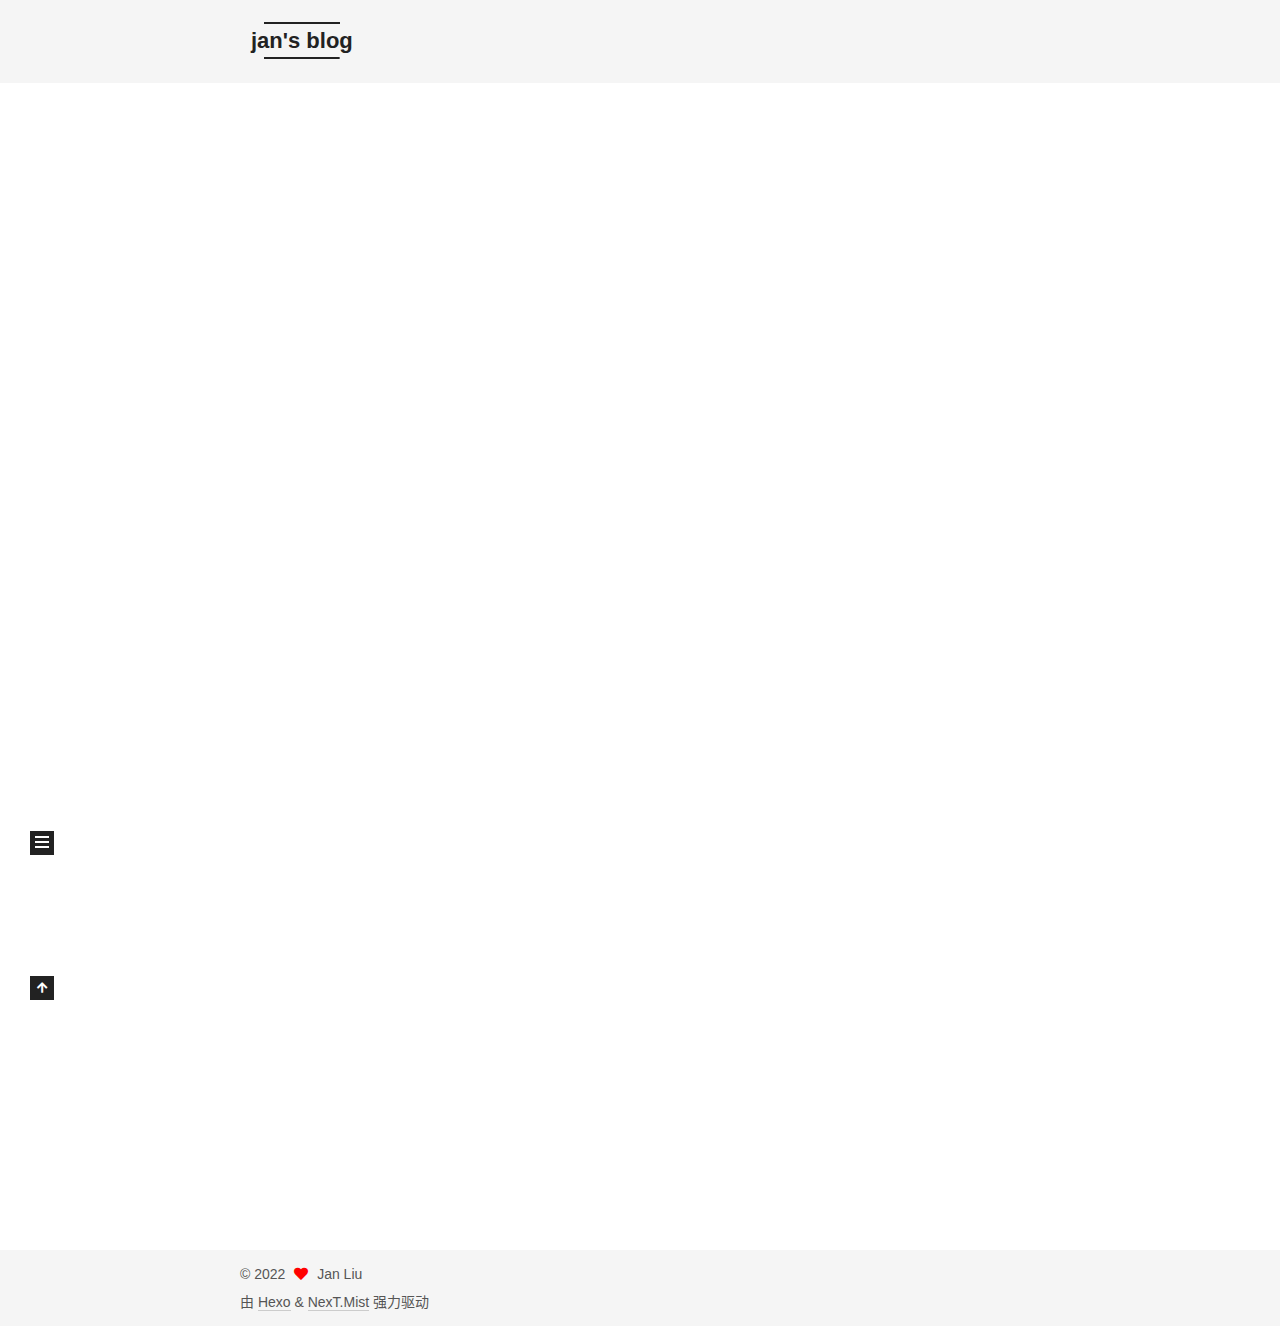
<file: index.html>
<!DOCTYPE html>
<html lang="zh-CN">
<head>
  <meta charset="UTF-8">
<meta name="viewport" content="width=device-width, initial-scale=1, maximum-scale=2">
<meta name="theme-color" content="#222">
<meta name="generator" content="Hexo 6.1.0">
  <link rel="apple-touch-icon" sizes="180x180" href="/images/apple-touch-icon-next.png">
  <link rel="icon" type="image/png" sizes="32x32" href="/images/favicon-32x32-next.png">
  <link rel="icon" type="image/png" sizes="16x16" href="/images/favicon-16x16-next.png">
  <link rel="mask-icon" href="/images/logo.svg" color="#222">

<link rel="stylesheet" href="/css/main.css">


<link rel="stylesheet" href="/lib/font-awesome/css/all.min.css">

<script id="hexo-configurations">
    var NexT = window.NexT || {};
    var CONFIG = {"hostname":"example.com","root":"/","scheme":"Mist","version":"7.8.0","exturl":false,"sidebar":{"position":"left","display":"post","padding":18,"offset":12,"onmobile":false},"copycode":{"enable":false,"show_result":false,"style":null},"back2top":{"enable":true,"sidebar":false,"scrollpercent":false},"bookmark":{"enable":false,"color":"#222","save":"auto"},"fancybox":false,"mediumzoom":false,"lazyload":false,"pangu":false,"comments":{"style":"tabs","active":null,"storage":true,"lazyload":false,"nav":null},"algolia":{"hits":{"per_page":10},"labels":{"input_placeholder":"Search for Posts","hits_empty":"We didn't find any results for the search: ${query}","hits_stats":"${hits} results found in ${time} ms"}},"localsearch":{"enable":false,"trigger":"auto","top_n_per_article":1,"unescape":false,"preload":false},"motion":{"enable":true,"async":false,"transition":{"post_block":"fadeIn","post_header":"slideDownIn","post_body":"slideDownIn","coll_header":"slideLeftIn","sidebar":"slideUpIn"}}};
  </script>

  <meta property="og:type" content="website">
<meta property="og:title" content="jan&#39;s blog">
<meta property="og:url" content="http://example.com/index.html">
<meta property="og:site_name" content="jan&#39;s blog">
<meta property="og:locale" content="zh_CN">
<meta property="article:author" content="Jan Liu">
<meta name="twitter:card" content="summary">

<link rel="canonical" href="http://example.com/">


<script id="page-configurations">
  // https://hexo.io/docs/variables.html
  CONFIG.page = {
    sidebar: "",
    isHome : true,
    isPost : false,
    lang   : 'zh-CN'
  };
</script>

  <title>jan's blog</title>
  






  <noscript>
  <style>
  .use-motion .brand,
  .use-motion .menu-item,
  .sidebar-inner,
  .use-motion .post-block,
  .use-motion .pagination,
  .use-motion .comments,
  .use-motion .post-header,
  .use-motion .post-body,
  .use-motion .collection-header { opacity: initial; }

  .use-motion .site-title,
  .use-motion .site-subtitle {
    opacity: initial;
    top: initial;
  }

  .use-motion .logo-line-before i { left: initial; }
  .use-motion .logo-line-after i { right: initial; }
  </style>
</noscript>

</head>

<body itemscope itemtype="http://schema.org/WebPage">
  <div class="container use-motion">
    <div class="headband"></div>

    <header class="header" itemscope itemtype="http://schema.org/WPHeader">
      <div class="header-inner"><div class="site-brand-container">
  <div class="site-nav-toggle">
    <div class="toggle" aria-label="切换导航栏">
      <span class="toggle-line toggle-line-first"></span>
      <span class="toggle-line toggle-line-middle"></span>
      <span class="toggle-line toggle-line-last"></span>
    </div>
  </div>

  <div class="site-meta">

    <a href="/" class="brand" rel="start">
      <span class="logo-line-before"><i></i></span>
      <h1 class="site-title">jan's blog</h1>
      <span class="logo-line-after"><i></i></span>
    </a>
      <p class="site-subtitle" itemprop="description">jan study daily</p>
  </div>

  <div class="site-nav-right">
    <div class="toggle popup-trigger">
    </div>
  </div>
</div>




<nav class="site-nav">
  <ul id="menu" class="main-menu menu">
        <li class="menu-item menu-item-home">

    <a href="/" rel="section"><i class="fa fa-home fa-fw"></i>首页</a>

  </li>
        <li class="menu-item menu-item-archives">

    <a href="/archives/" rel="section"><i class="fa fa-archive fa-fw"></i>归档</a>

  </li>
  </ul>
</nav>




</div>
    </header>

    
  <div class="back-to-top">
    <i class="fa fa-arrow-up"></i>
    <span>0%</span>
  </div>


    <main class="main">
      <div class="main-inner">
        <div class="content-wrap">
          

          <div class="content index posts-expand">
            
      
  
  
  <article itemscope itemtype="http://schema.org/Article" class="post-block" lang="zh-CN">
    <link itemprop="mainEntityOfPage" href="http://example.com/2022/03/19/hello-world/">

    <span hidden itemprop="author" itemscope itemtype="http://schema.org/Person">
      <meta itemprop="image" content="/images/avatar.gif">
      <meta itemprop="name" content="Jan Liu">
      <meta itemprop="description" content="">
    </span>

    <span hidden itemprop="publisher" itemscope itemtype="http://schema.org/Organization">
      <meta itemprop="name" content="jan's blog">
    </span>
      <header class="post-header">
        <h2 class="post-title" itemprop="name headline">
          
            <a href="/2022/03/19/hello-world/" class="post-title-link" itemprop="url">Hello World</a>
        </h2>

        <div class="post-meta">
            <span class="post-meta-item">
              <span class="post-meta-item-icon">
                <i class="far fa-calendar"></i>
              </span>
              <span class="post-meta-item-text">发表于</span>

              <time title="创建时间：2022-03-19 16:07:31" itemprop="dateCreated datePublished" datetime="2022-03-19T16:07:31+08:00">2022-03-19</time>
            </span>

          

        </div>
      </header>

    
    
    
    <div class="post-body" itemprop="articleBody">

      
          <p>Welcome to <a target="_blank" rel="noopener" href="https://hexo.io/">Hexo</a>! This is your very first post. Check <a target="_blank" rel="noopener" href="https://hexo.io/docs/">documentation</a> for more info. If you get any problems when using Hexo, you can find the answer in <a target="_blank" rel="noopener" href="https://hexo.io/docs/troubleshooting.html">troubleshooting</a> or you can ask me on <a target="_blank" rel="noopener" href="https://github.com/hexojs/hexo/issues">GitHub</a>.</p>
<h2 id="Quick-Start"><a href="#Quick-Start" class="headerlink" title="Quick Start"></a>Quick Start</h2><h3 id="Create-a-new-post"><a href="#Create-a-new-post" class="headerlink" title="Create a new post"></a>Create a new post</h3><figure class="highlight bash"><table><tr><td class="gutter"><pre><span class="line">1</span><br></pre></td><td class="code"><pre><span class="line">$ hexo new <span class="string">&quot;My New Post&quot;</span></span><br></pre></td></tr></table></figure>

<p>More info: <a target="_blank" rel="noopener" href="https://hexo.io/docs/writing.html">Writing</a></p>
<h3 id="Run-server"><a href="#Run-server" class="headerlink" title="Run server"></a>Run server</h3><figure class="highlight bash"><table><tr><td class="gutter"><pre><span class="line">1</span><br></pre></td><td class="code"><pre><span class="line">$ hexo server</span><br></pre></td></tr></table></figure>

<p>More info: <a target="_blank" rel="noopener" href="https://hexo.io/docs/server.html">Server</a></p>
<h3 id="Generate-static-files"><a href="#Generate-static-files" class="headerlink" title="Generate static files"></a>Generate static files</h3><figure class="highlight bash"><table><tr><td class="gutter"><pre><span class="line">1</span><br></pre></td><td class="code"><pre><span class="line">$ hexo generate</span><br></pre></td></tr></table></figure>

<p>More info: <a target="_blank" rel="noopener" href="https://hexo.io/docs/generating.html">Generating</a></p>
<h3 id="Deploy-to-remote-sites"><a href="#Deploy-to-remote-sites" class="headerlink" title="Deploy to remote sites"></a>Deploy to remote sites</h3><figure class="highlight bash"><table><tr><td class="gutter"><pre><span class="line">1</span><br></pre></td><td class="code"><pre><span class="line">$ hexo deploy</span><br></pre></td></tr></table></figure>

<p>More info: <a target="_blank" rel="noopener" href="https://hexo.io/docs/one-command-deployment.html">Deployment</a></p>

      
    </div>

    
    
    
      <footer class="post-footer">
        <div class="post-eof"></div>
      </footer>
  </article>
  
  
  


  



          </div>
          

<script>
  window.addEventListener('tabs:register', () => {
    let { activeClass } = CONFIG.comments;
    if (CONFIG.comments.storage) {
      activeClass = localStorage.getItem('comments_active') || activeClass;
    }
    if (activeClass) {
      let activeTab = document.querySelector(`a[href="#comment-${activeClass}"]`);
      if (activeTab) {
        activeTab.click();
      }
    }
  });
  if (CONFIG.comments.storage) {
    window.addEventListener('tabs:click', event => {
      if (!event.target.matches('.tabs-comment .tab-content .tab-pane')) return;
      let commentClass = event.target.classList[1];
      localStorage.setItem('comments_active', commentClass);
    });
  }
</script>

        </div>
          
  
  <div class="toggle sidebar-toggle">
    <span class="toggle-line toggle-line-first"></span>
    <span class="toggle-line toggle-line-middle"></span>
    <span class="toggle-line toggle-line-last"></span>
  </div>

  <aside class="sidebar">
    <div class="sidebar-inner">

      <ul class="sidebar-nav motion-element">
        <li class="sidebar-nav-toc">
          文章目录
        </li>
        <li class="sidebar-nav-overview">
          站点概览
        </li>
      </ul>

      <!--noindex-->
      <div class="post-toc-wrap sidebar-panel">
      </div>
      <!--/noindex-->

      <div class="site-overview-wrap sidebar-panel">
        <div class="site-author motion-element" itemprop="author" itemscope itemtype="http://schema.org/Person">
  <p class="site-author-name" itemprop="name">Jan Liu</p>
  <div class="site-description" itemprop="description"></div>
</div>
<div class="site-state-wrap motion-element">
  <nav class="site-state">
      <div class="site-state-item site-state-posts">
          <a href="/archives/">
        
          <span class="site-state-item-count">1</span>
          <span class="site-state-item-name">日志</span>
        </a>
      </div>
  </nav>
</div>



      </div>

    </div>
  </aside>
  <div id="sidebar-dimmer"></div>


      </div>
    </main>

    <footer class="footer">
      <div class="footer-inner">
        

        

<div class="copyright">
  
  &copy; 
  <span itemprop="copyrightYear">2022</span>
  <span class="with-love">
    <i class="fa fa-heart"></i>
  </span>
  <span class="author" itemprop="copyrightHolder">Jan Liu</span>
</div>
  <div class="powered-by">由 <a href="https://hexo.io/" class="theme-link" rel="noopener" target="_blank">Hexo</a> & <a href="https://mist.theme-next.org/" class="theme-link" rel="noopener" target="_blank">NexT.Mist</a> 强力驱动
  </div>

        








      </div>
    </footer>
  </div>

  
  <script src="/lib/anime.min.js"></script>
  <script src="/lib/velocity/velocity.min.js"></script>
  <script src="/lib/velocity/velocity.ui.min.js"></script>

<script src="/js/utils.js"></script>

<script src="/js/motion.js"></script>


<script src="/js/schemes/muse.js"></script>


<script src="/js/next-boot.js"></script>




  















  

  

</body>
</html>
</file>
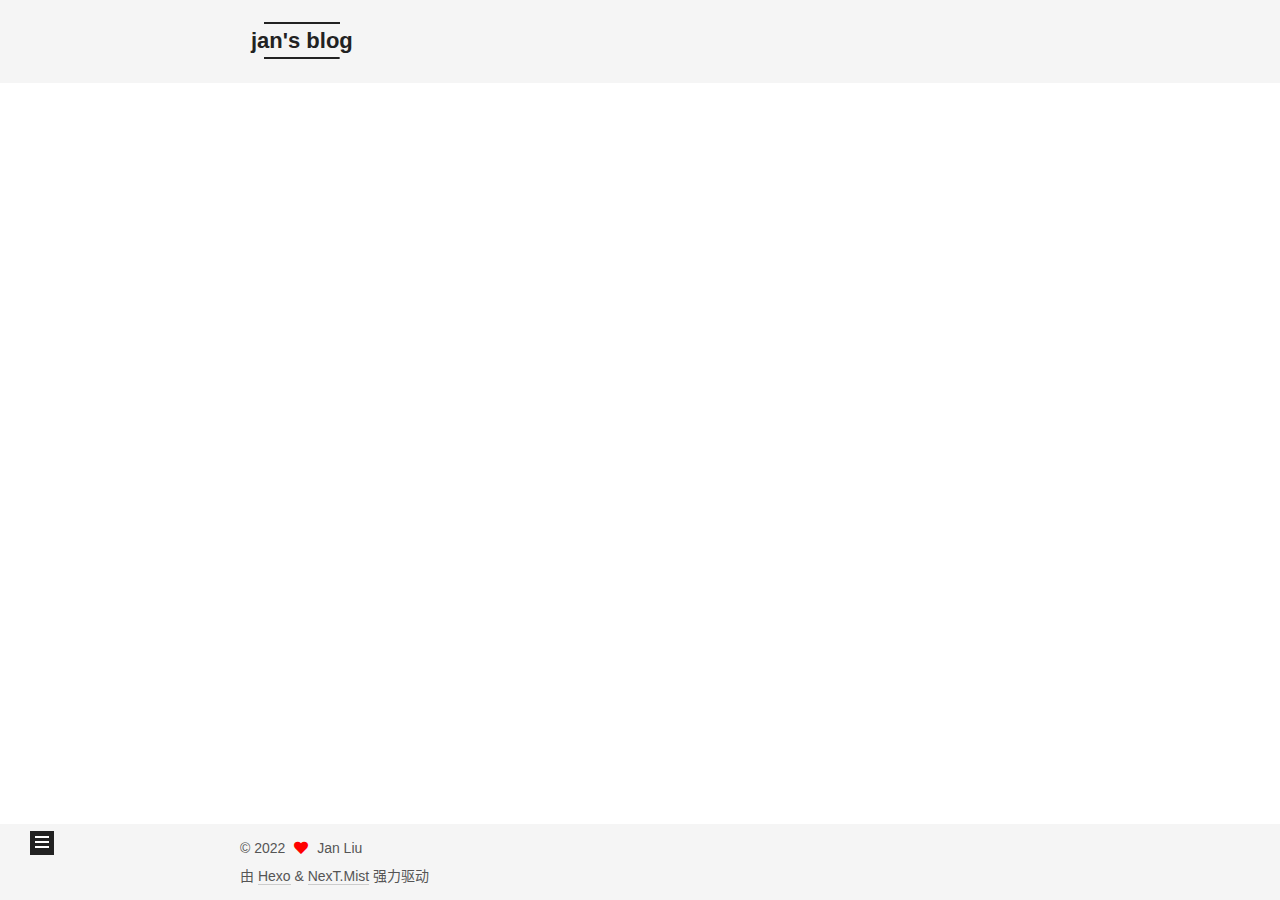
<file: archives/index.html>
<!DOCTYPE html>
<html lang="zh-CN">
<head>
  <meta charset="UTF-8">
<meta name="viewport" content="width=device-width, initial-scale=1, maximum-scale=2">
<meta name="theme-color" content="#222">
<meta name="generator" content="Hexo 6.1.0">
  <link rel="apple-touch-icon" sizes="180x180" href="/images/apple-touch-icon-next.png">
  <link rel="icon" type="image/png" sizes="32x32" href="/images/favicon-32x32-next.png">
  <link rel="icon" type="image/png" sizes="16x16" href="/images/favicon-16x16-next.png">
  <link rel="mask-icon" href="/images/logo.svg" color="#222">

<link rel="stylesheet" href="/css/main.css">


<link rel="stylesheet" href="/lib/font-awesome/css/all.min.css">

<script id="hexo-configurations">
    var NexT = window.NexT || {};
    var CONFIG = {"hostname":"example.com","root":"/","scheme":"Mist","version":"7.8.0","exturl":false,"sidebar":{"position":"left","display":"post","padding":18,"offset":12,"onmobile":false},"copycode":{"enable":false,"show_result":false,"style":null},"back2top":{"enable":true,"sidebar":false,"scrollpercent":false},"bookmark":{"enable":false,"color":"#222","save":"auto"},"fancybox":false,"mediumzoom":false,"lazyload":false,"pangu":false,"comments":{"style":"tabs","active":null,"storage":true,"lazyload":false,"nav":null},"algolia":{"hits":{"per_page":10},"labels":{"input_placeholder":"Search for Posts","hits_empty":"We didn't find any results for the search: ${query}","hits_stats":"${hits} results found in ${time} ms"}},"localsearch":{"enable":false,"trigger":"auto","top_n_per_article":1,"unescape":false,"preload":false},"motion":{"enable":true,"async":false,"transition":{"post_block":"fadeIn","post_header":"slideDownIn","post_body":"slideDownIn","coll_header":"slideLeftIn","sidebar":"slideUpIn"}}};
  </script>

  <meta property="og:type" content="website">
<meta property="og:title" content="jan&#39;s blog">
<meta property="og:url" content="http://example.com/archives/index.html">
<meta property="og:site_name" content="jan&#39;s blog">
<meta property="og:locale" content="zh_CN">
<meta property="article:author" content="Jan Liu">
<meta name="twitter:card" content="summary">

<link rel="canonical" href="http://example.com/archives/">


<script id="page-configurations">
  // https://hexo.io/docs/variables.html
  CONFIG.page = {
    sidebar: "",
    isHome : false,
    isPost : false,
    lang   : 'zh-CN'
  };
</script>

  <title>归档 | jan's blog</title>
  






  <noscript>
  <style>
  .use-motion .brand,
  .use-motion .menu-item,
  .sidebar-inner,
  .use-motion .post-block,
  .use-motion .pagination,
  .use-motion .comments,
  .use-motion .post-header,
  .use-motion .post-body,
  .use-motion .collection-header { opacity: initial; }

  .use-motion .site-title,
  .use-motion .site-subtitle {
    opacity: initial;
    top: initial;
  }

  .use-motion .logo-line-before i { left: initial; }
  .use-motion .logo-line-after i { right: initial; }
  </style>
</noscript>

</head>

<body itemscope itemtype="http://schema.org/WebPage">
  <div class="container use-motion">
    <div class="headband"></div>

    <header class="header" itemscope itemtype="http://schema.org/WPHeader">
      <div class="header-inner"><div class="site-brand-container">
  <div class="site-nav-toggle">
    <div class="toggle" aria-label="切换导航栏">
      <span class="toggle-line toggle-line-first"></span>
      <span class="toggle-line toggle-line-middle"></span>
      <span class="toggle-line toggle-line-last"></span>
    </div>
  </div>

  <div class="site-meta">

    <a href="/" class="brand" rel="start">
      <span class="logo-line-before"><i></i></span>
      <h1 class="site-title">jan's blog</h1>
      <span class="logo-line-after"><i></i></span>
    </a>
      <p class="site-subtitle" itemprop="description">jan study daily</p>
  </div>

  <div class="site-nav-right">
    <div class="toggle popup-trigger">
    </div>
  </div>
</div>




<nav class="site-nav">
  <ul id="menu" class="main-menu menu">
        <li class="menu-item menu-item-home">

    <a href="/" rel="section"><i class="fa fa-home fa-fw"></i>首页</a>

  </li>
        <li class="menu-item menu-item-archives">

    <a href="/archives/" rel="section"><i class="fa fa-archive fa-fw"></i>归档</a>

  </li>
  </ul>
</nav>




</div>
    </header>

    
  <div class="back-to-top">
    <i class="fa fa-arrow-up"></i>
    <span>0%</span>
  </div>


    <main class="main">
      <div class="main-inner">
        <div class="content-wrap">
          

          <div class="content archive">
            

  
  
  
  <div class="post-block">
    <div class="posts-collapse">
      <div class="collection-title">
        <span class="collection-header">嗯..! 目前共计 1 篇日志。 继续努力。</span>
      </div>

      
    <div class="collection-year">
      <span class="collection-header">2022</span>
    </div>

  <article itemscope itemtype="http://schema.org/Article">
    <header class="post-header">

      <div class="post-meta">
        <time itemprop="dateCreated"
              datetime="2022-03-19T16:07:31+08:00"
              content="2022-03-19">
          03-19
        </time>
      </div>

      <div class="post-title">
          <a class="post-title-link" href="/2022/03/19/hello-world/" itemprop="url">
            <span itemprop="name">Hello World</span>
          </a>
      </div>

    </header>
  </article>


    </div>
  </div>
  
  
  

  



          </div>
          

<script>
  window.addEventListener('tabs:register', () => {
    let { activeClass } = CONFIG.comments;
    if (CONFIG.comments.storage) {
      activeClass = localStorage.getItem('comments_active') || activeClass;
    }
    if (activeClass) {
      let activeTab = document.querySelector(`a[href="#comment-${activeClass}"]`);
      if (activeTab) {
        activeTab.click();
      }
    }
  });
  if (CONFIG.comments.storage) {
    window.addEventListener('tabs:click', event => {
      if (!event.target.matches('.tabs-comment .tab-content .tab-pane')) return;
      let commentClass = event.target.classList[1];
      localStorage.setItem('comments_active', commentClass);
    });
  }
</script>

        </div>
          
  
  <div class="toggle sidebar-toggle">
    <span class="toggle-line toggle-line-first"></span>
    <span class="toggle-line toggle-line-middle"></span>
    <span class="toggle-line toggle-line-last"></span>
  </div>

  <aside class="sidebar">
    <div class="sidebar-inner">

      <ul class="sidebar-nav motion-element">
        <li class="sidebar-nav-toc">
          文章目录
        </li>
        <li class="sidebar-nav-overview">
          站点概览
        </li>
      </ul>

      <!--noindex-->
      <div class="post-toc-wrap sidebar-panel">
      </div>
      <!--/noindex-->

      <div class="site-overview-wrap sidebar-panel">
        <div class="site-author motion-element" itemprop="author" itemscope itemtype="http://schema.org/Person">
  <p class="site-author-name" itemprop="name">Jan Liu</p>
  <div class="site-description" itemprop="description"></div>
</div>
<div class="site-state-wrap motion-element">
  <nav class="site-state">
      <div class="site-state-item site-state-posts">
          <a href="/archives/">
        
          <span class="site-state-item-count">1</span>
          <span class="site-state-item-name">日志</span>
        </a>
      </div>
  </nav>
</div>



      </div>

    </div>
  </aside>
  <div id="sidebar-dimmer"></div>


      </div>
    </main>

    <footer class="footer">
      <div class="footer-inner">
        

        

<div class="copyright">
  
  &copy; 
  <span itemprop="copyrightYear">2022</span>
  <span class="with-love">
    <i class="fa fa-heart"></i>
  </span>
  <span class="author" itemprop="copyrightHolder">Jan Liu</span>
</div>
  <div class="powered-by">由 <a href="https://hexo.io/" class="theme-link" rel="noopener" target="_blank">Hexo</a> & <a href="https://mist.theme-next.org/" class="theme-link" rel="noopener" target="_blank">NexT.Mist</a> 强力驱动
  </div>

        








      </div>
    </footer>
  </div>

  
  <script src="/lib/anime.min.js"></script>
  <script src="/lib/velocity/velocity.min.js"></script>
  <script src="/lib/velocity/velocity.ui.min.js"></script>

<script src="/js/utils.js"></script>

<script src="/js/motion.js"></script>


<script src="/js/schemes/muse.js"></script>


<script src="/js/next-boot.js"></script>




  















  

  

</body>
</html>
</file>
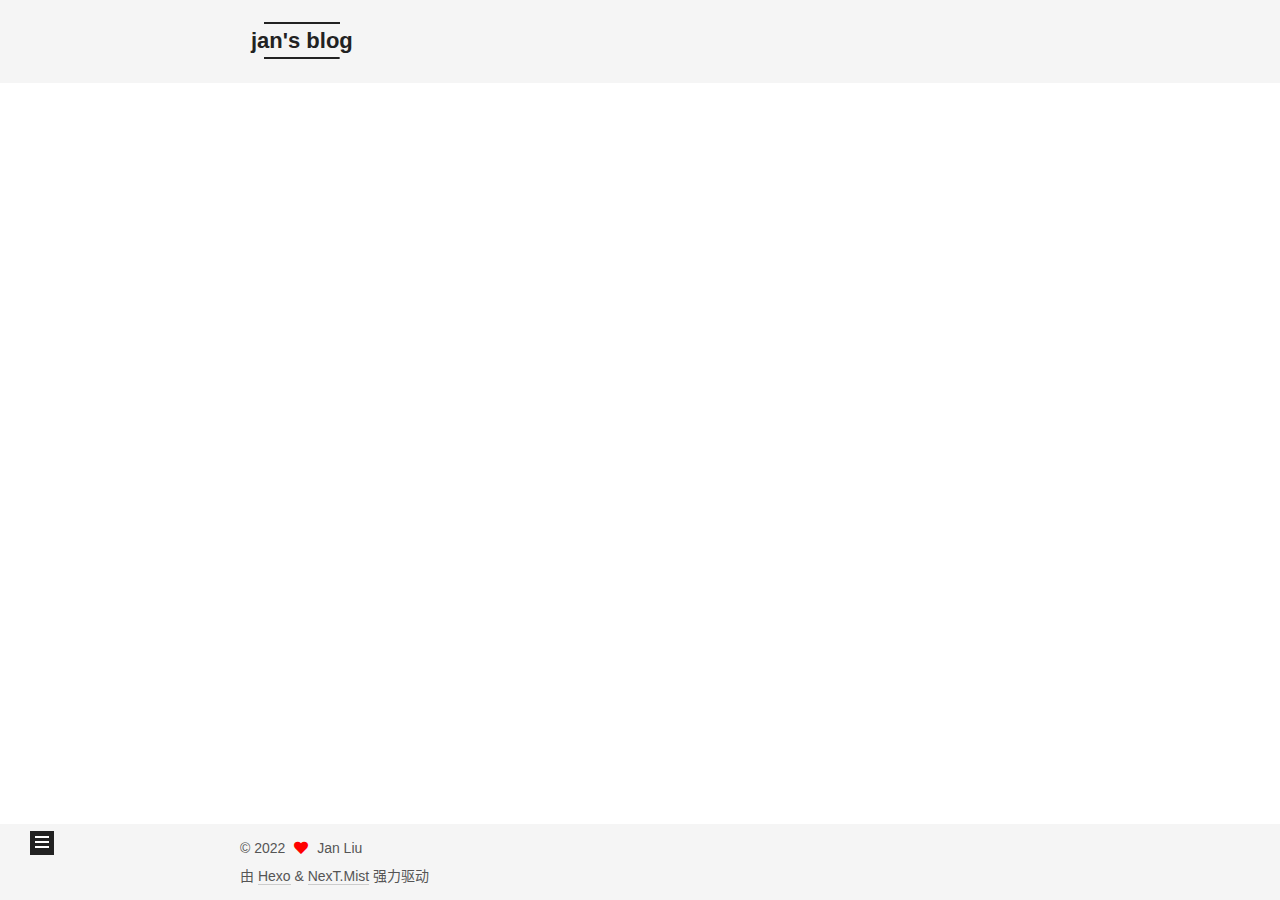
<file: archives/2022/index.html>
<!DOCTYPE html>
<html lang="zh-CN">
<head>
  <meta charset="UTF-8">
<meta name="viewport" content="width=device-width, initial-scale=1, maximum-scale=2">
<meta name="theme-color" content="#222">
<meta name="generator" content="Hexo 6.1.0">
  <link rel="apple-touch-icon" sizes="180x180" href="/images/apple-touch-icon-next.png">
  <link rel="icon" type="image/png" sizes="32x32" href="/images/favicon-32x32-next.png">
  <link rel="icon" type="image/png" sizes="16x16" href="/images/favicon-16x16-next.png">
  <link rel="mask-icon" href="/images/logo.svg" color="#222">

<link rel="stylesheet" href="/css/main.css">


<link rel="stylesheet" href="/lib/font-awesome/css/all.min.css">

<script id="hexo-configurations">
    var NexT = window.NexT || {};
    var CONFIG = {"hostname":"example.com","root":"/","scheme":"Mist","version":"7.8.0","exturl":false,"sidebar":{"position":"left","display":"post","padding":18,"offset":12,"onmobile":false},"copycode":{"enable":false,"show_result":false,"style":null},"back2top":{"enable":true,"sidebar":false,"scrollpercent":false},"bookmark":{"enable":false,"color":"#222","save":"auto"},"fancybox":false,"mediumzoom":false,"lazyload":false,"pangu":false,"comments":{"style":"tabs","active":null,"storage":true,"lazyload":false,"nav":null},"algolia":{"hits":{"per_page":10},"labels":{"input_placeholder":"Search for Posts","hits_empty":"We didn't find any results for the search: ${query}","hits_stats":"${hits} results found in ${time} ms"}},"localsearch":{"enable":false,"trigger":"auto","top_n_per_article":1,"unescape":false,"preload":false},"motion":{"enable":true,"async":false,"transition":{"post_block":"fadeIn","post_header":"slideDownIn","post_body":"slideDownIn","coll_header":"slideLeftIn","sidebar":"slideUpIn"}}};
  </script>

  <meta property="og:type" content="website">
<meta property="og:title" content="jan&#39;s blog">
<meta property="og:url" content="http://example.com/archives/2022/index.html">
<meta property="og:site_name" content="jan&#39;s blog">
<meta property="og:locale" content="zh_CN">
<meta property="article:author" content="Jan Liu">
<meta name="twitter:card" content="summary">

<link rel="canonical" href="http://example.com/archives/2022/">


<script id="page-configurations">
  // https://hexo.io/docs/variables.html
  CONFIG.page = {
    sidebar: "",
    isHome : false,
    isPost : false,
    lang   : 'zh-CN'
  };
</script>

  <title>归档 | jan's blog</title>
  






  <noscript>
  <style>
  .use-motion .brand,
  .use-motion .menu-item,
  .sidebar-inner,
  .use-motion .post-block,
  .use-motion .pagination,
  .use-motion .comments,
  .use-motion .post-header,
  .use-motion .post-body,
  .use-motion .collection-header { opacity: initial; }

  .use-motion .site-title,
  .use-motion .site-subtitle {
    opacity: initial;
    top: initial;
  }

  .use-motion .logo-line-before i { left: initial; }
  .use-motion .logo-line-after i { right: initial; }
  </style>
</noscript>

</head>

<body itemscope itemtype="http://schema.org/WebPage">
  <div class="container use-motion">
    <div class="headband"></div>

    <header class="header" itemscope itemtype="http://schema.org/WPHeader">
      <div class="header-inner"><div class="site-brand-container">
  <div class="site-nav-toggle">
    <div class="toggle" aria-label="切换导航栏">
      <span class="toggle-line toggle-line-first"></span>
      <span class="toggle-line toggle-line-middle"></span>
      <span class="toggle-line toggle-line-last"></span>
    </div>
  </div>

  <div class="site-meta">

    <a href="/" class="brand" rel="start">
      <span class="logo-line-before"><i></i></span>
      <h1 class="site-title">jan's blog</h1>
      <span class="logo-line-after"><i></i></span>
    </a>
      <p class="site-subtitle" itemprop="description">jan study daily</p>
  </div>

  <div class="site-nav-right">
    <div class="toggle popup-trigger">
    </div>
  </div>
</div>




<nav class="site-nav">
  <ul id="menu" class="main-menu menu">
        <li class="menu-item menu-item-home">

    <a href="/" rel="section"><i class="fa fa-home fa-fw"></i>首页</a>

  </li>
        <li class="menu-item menu-item-archives">

    <a href="/archives/" rel="section"><i class="fa fa-archive fa-fw"></i>归档</a>

  </li>
  </ul>
</nav>




</div>
    </header>

    
  <div class="back-to-top">
    <i class="fa fa-arrow-up"></i>
    <span>0%</span>
  </div>


    <main class="main">
      <div class="main-inner">
        <div class="content-wrap">
          

          <div class="content archive">
            

  
  
  
  <div class="post-block">
    <div class="posts-collapse">
      <div class="collection-title">
        <span class="collection-header">嗯..! 目前共计 1 篇日志。 继续努力。</span>
      </div>

      
    <div class="collection-year">
      <span class="collection-header">2022</span>
    </div>

  <article itemscope itemtype="http://schema.org/Article">
    <header class="post-header">

      <div class="post-meta">
        <time itemprop="dateCreated"
              datetime="2022-03-19T16:07:31+08:00"
              content="2022-03-19">
          03-19
        </time>
      </div>

      <div class="post-title">
          <a class="post-title-link" href="/2022/03/19/hello-world/" itemprop="url">
            <span itemprop="name">Hello World</span>
          </a>
      </div>

    </header>
  </article>


    </div>
  </div>
  
  
  

  



          </div>
          

<script>
  window.addEventListener('tabs:register', () => {
    let { activeClass } = CONFIG.comments;
    if (CONFIG.comments.storage) {
      activeClass = localStorage.getItem('comments_active') || activeClass;
    }
    if (activeClass) {
      let activeTab = document.querySelector(`a[href="#comment-${activeClass}"]`);
      if (activeTab) {
        activeTab.click();
      }
    }
  });
  if (CONFIG.comments.storage) {
    window.addEventListener('tabs:click', event => {
      if (!event.target.matches('.tabs-comment .tab-content .tab-pane')) return;
      let commentClass = event.target.classList[1];
      localStorage.setItem('comments_active', commentClass);
    });
  }
</script>

        </div>
          
  
  <div class="toggle sidebar-toggle">
    <span class="toggle-line toggle-line-first"></span>
    <span class="toggle-line toggle-line-middle"></span>
    <span class="toggle-line toggle-line-last"></span>
  </div>

  <aside class="sidebar">
    <div class="sidebar-inner">

      <ul class="sidebar-nav motion-element">
        <li class="sidebar-nav-toc">
          文章目录
        </li>
        <li class="sidebar-nav-overview">
          站点概览
        </li>
      </ul>

      <!--noindex-->
      <div class="post-toc-wrap sidebar-panel">
      </div>
      <!--/noindex-->

      <div class="site-overview-wrap sidebar-panel">
        <div class="site-author motion-element" itemprop="author" itemscope itemtype="http://schema.org/Person">
  <p class="site-author-name" itemprop="name">Jan Liu</p>
  <div class="site-description" itemprop="description"></div>
</div>
<div class="site-state-wrap motion-element">
  <nav class="site-state">
      <div class="site-state-item site-state-posts">
          <a href="/archives/">
        
          <span class="site-state-item-count">1</span>
          <span class="site-state-item-name">日志</span>
        </a>
      </div>
  </nav>
</div>



      </div>

    </div>
  </aside>
  <div id="sidebar-dimmer"></div>


      </div>
    </main>

    <footer class="footer">
      <div class="footer-inner">
        

        

<div class="copyright">
  
  &copy; 
  <span itemprop="copyrightYear">2022</span>
  <span class="with-love">
    <i class="fa fa-heart"></i>
  </span>
  <span class="author" itemprop="copyrightHolder">Jan Liu</span>
</div>
  <div class="powered-by">由 <a href="https://hexo.io/" class="theme-link" rel="noopener" target="_blank">Hexo</a> & <a href="https://mist.theme-next.org/" class="theme-link" rel="noopener" target="_blank">NexT.Mist</a> 强力驱动
  </div>

        








      </div>
    </footer>
  </div>

  
  <script src="/lib/anime.min.js"></script>
  <script src="/lib/velocity/velocity.min.js"></script>
  <script src="/lib/velocity/velocity.ui.min.js"></script>

<script src="/js/utils.js"></script>

<script src="/js/motion.js"></script>


<script src="/js/schemes/muse.js"></script>


<script src="/js/next-boot.js"></script>




  















  

  

</body>
</html>
</file>
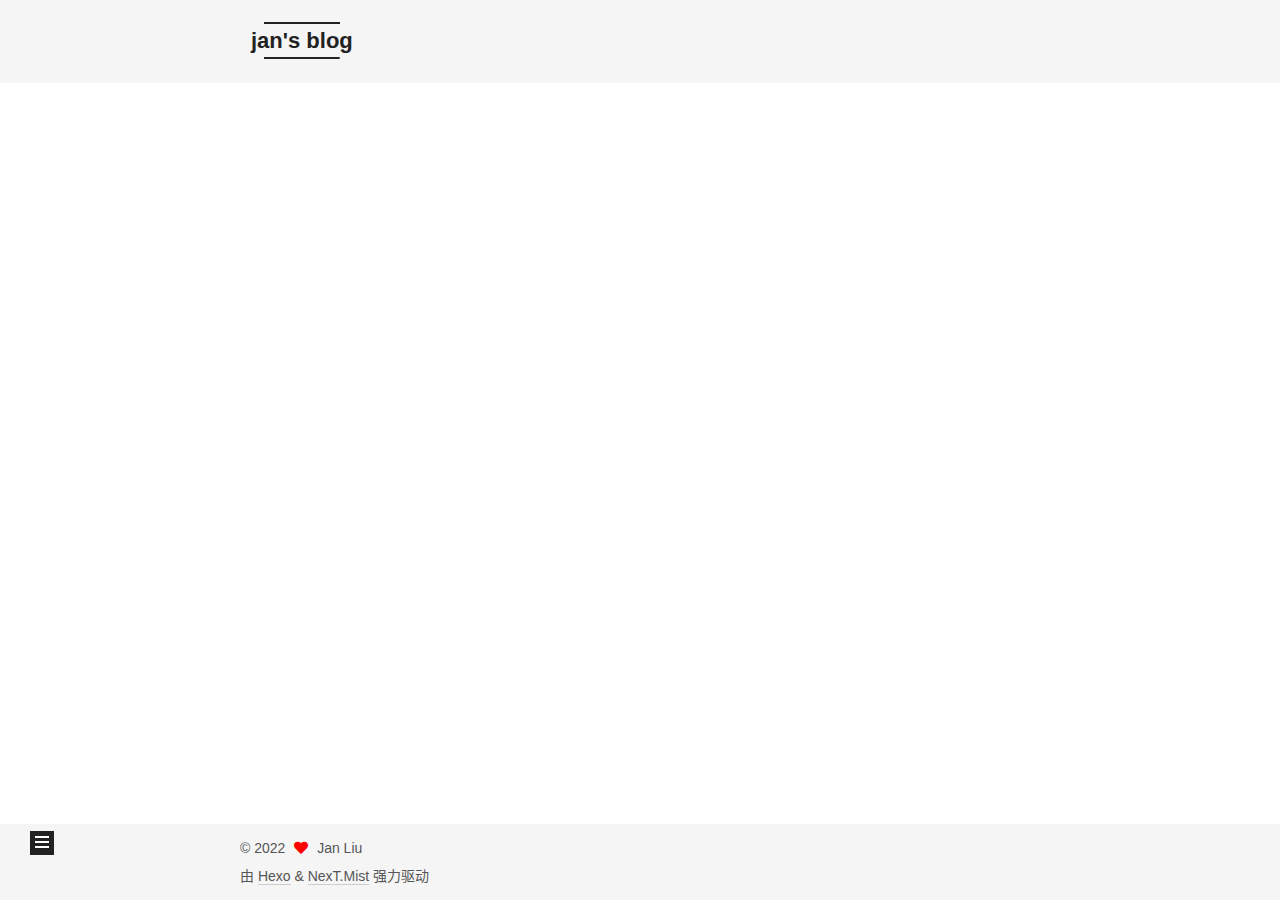
<file: archives/2022/03/index.html>
<!DOCTYPE html>
<html lang="zh-CN">
<head>
  <meta charset="UTF-8">
<meta name="viewport" content="width=device-width, initial-scale=1, maximum-scale=2">
<meta name="theme-color" content="#222">
<meta name="generator" content="Hexo 6.1.0">
  <link rel="apple-touch-icon" sizes="180x180" href="/images/apple-touch-icon-next.png">
  <link rel="icon" type="image/png" sizes="32x32" href="/images/favicon-32x32-next.png">
  <link rel="icon" type="image/png" sizes="16x16" href="/images/favicon-16x16-next.png">
  <link rel="mask-icon" href="/images/logo.svg" color="#222">

<link rel="stylesheet" href="/css/main.css">


<link rel="stylesheet" href="/lib/font-awesome/css/all.min.css">

<script id="hexo-configurations">
    var NexT = window.NexT || {};
    var CONFIG = {"hostname":"example.com","root":"/","scheme":"Mist","version":"7.8.0","exturl":false,"sidebar":{"position":"left","display":"post","padding":18,"offset":12,"onmobile":false},"copycode":{"enable":false,"show_result":false,"style":null},"back2top":{"enable":true,"sidebar":false,"scrollpercent":false},"bookmark":{"enable":false,"color":"#222","save":"auto"},"fancybox":false,"mediumzoom":false,"lazyload":false,"pangu":false,"comments":{"style":"tabs","active":null,"storage":true,"lazyload":false,"nav":null},"algolia":{"hits":{"per_page":10},"labels":{"input_placeholder":"Search for Posts","hits_empty":"We didn't find any results for the search: ${query}","hits_stats":"${hits} results found in ${time} ms"}},"localsearch":{"enable":false,"trigger":"auto","top_n_per_article":1,"unescape":false,"preload":false},"motion":{"enable":true,"async":false,"transition":{"post_block":"fadeIn","post_header":"slideDownIn","post_body":"slideDownIn","coll_header":"slideLeftIn","sidebar":"slideUpIn"}}};
  </script>

  <meta property="og:type" content="website">
<meta property="og:title" content="jan&#39;s blog">
<meta property="og:url" content="http://example.com/archives/2022/03/index.html">
<meta property="og:site_name" content="jan&#39;s blog">
<meta property="og:locale" content="zh_CN">
<meta property="article:author" content="Jan Liu">
<meta name="twitter:card" content="summary">

<link rel="canonical" href="http://example.com/archives/2022/03/">


<script id="page-configurations">
  // https://hexo.io/docs/variables.html
  CONFIG.page = {
    sidebar: "",
    isHome : false,
    isPost : false,
    lang   : 'zh-CN'
  };
</script>

  <title>归档 | jan's blog</title>
  






  <noscript>
  <style>
  .use-motion .brand,
  .use-motion .menu-item,
  .sidebar-inner,
  .use-motion .post-block,
  .use-motion .pagination,
  .use-motion .comments,
  .use-motion .post-header,
  .use-motion .post-body,
  .use-motion .collection-header { opacity: initial; }

  .use-motion .site-title,
  .use-motion .site-subtitle {
    opacity: initial;
    top: initial;
  }

  .use-motion .logo-line-before i { left: initial; }
  .use-motion .logo-line-after i { right: initial; }
  </style>
</noscript>

</head>

<body itemscope itemtype="http://schema.org/WebPage">
  <div class="container use-motion">
    <div class="headband"></div>

    <header class="header" itemscope itemtype="http://schema.org/WPHeader">
      <div class="header-inner"><div class="site-brand-container">
  <div class="site-nav-toggle">
    <div class="toggle" aria-label="切换导航栏">
      <span class="toggle-line toggle-line-first"></span>
      <span class="toggle-line toggle-line-middle"></span>
      <span class="toggle-line toggle-line-last"></span>
    </div>
  </div>

  <div class="site-meta">

    <a href="/" class="brand" rel="start">
      <span class="logo-line-before"><i></i></span>
      <h1 class="site-title">jan's blog</h1>
      <span class="logo-line-after"><i></i></span>
    </a>
      <p class="site-subtitle" itemprop="description">jan study daily</p>
  </div>

  <div class="site-nav-right">
    <div class="toggle popup-trigger">
    </div>
  </div>
</div>




<nav class="site-nav">
  <ul id="menu" class="main-menu menu">
        <li class="menu-item menu-item-home">

    <a href="/" rel="section"><i class="fa fa-home fa-fw"></i>首页</a>

  </li>
        <li class="menu-item menu-item-archives">

    <a href="/archives/" rel="section"><i class="fa fa-archive fa-fw"></i>归档</a>

  </li>
  </ul>
</nav>




</div>
    </header>

    
  <div class="back-to-top">
    <i class="fa fa-arrow-up"></i>
    <span>0%</span>
  </div>


    <main class="main">
      <div class="main-inner">
        <div class="content-wrap">
          

          <div class="content archive">
            

  
  
  
  <div class="post-block">
    <div class="posts-collapse">
      <div class="collection-title">
        <span class="collection-header">嗯..! 目前共计 1 篇日志。 继续努力。</span>
      </div>

      
    <div class="collection-year">
      <span class="collection-header">2022</span>
    </div>

  <article itemscope itemtype="http://schema.org/Article">
    <header class="post-header">

      <div class="post-meta">
        <time itemprop="dateCreated"
              datetime="2022-03-19T16:07:31+08:00"
              content="2022-03-19">
          03-19
        </time>
      </div>

      <div class="post-title">
          <a class="post-title-link" href="/2022/03/19/hello-world/" itemprop="url">
            <span itemprop="name">Hello World</span>
          </a>
      </div>

    </header>
  </article>


    </div>
  </div>
  
  
  

  



          </div>
          

<script>
  window.addEventListener('tabs:register', () => {
    let { activeClass } = CONFIG.comments;
    if (CONFIG.comments.storage) {
      activeClass = localStorage.getItem('comments_active') || activeClass;
    }
    if (activeClass) {
      let activeTab = document.querySelector(`a[href="#comment-${activeClass}"]`);
      if (activeTab) {
        activeTab.click();
      }
    }
  });
  if (CONFIG.comments.storage) {
    window.addEventListener('tabs:click', event => {
      if (!event.target.matches('.tabs-comment .tab-content .tab-pane')) return;
      let commentClass = event.target.classList[1];
      localStorage.setItem('comments_active', commentClass);
    });
  }
</script>

        </div>
          
  
  <div class="toggle sidebar-toggle">
    <span class="toggle-line toggle-line-first"></span>
    <span class="toggle-line toggle-line-middle"></span>
    <span class="toggle-line toggle-line-last"></span>
  </div>

  <aside class="sidebar">
    <div class="sidebar-inner">

      <ul class="sidebar-nav motion-element">
        <li class="sidebar-nav-toc">
          文章目录
        </li>
        <li class="sidebar-nav-overview">
          站点概览
        </li>
      </ul>

      <!--noindex-->
      <div class="post-toc-wrap sidebar-panel">
      </div>
      <!--/noindex-->

      <div class="site-overview-wrap sidebar-panel">
        <div class="site-author motion-element" itemprop="author" itemscope itemtype="http://schema.org/Person">
  <p class="site-author-name" itemprop="name">Jan Liu</p>
  <div class="site-description" itemprop="description"></div>
</div>
<div class="site-state-wrap motion-element">
  <nav class="site-state">
      <div class="site-state-item site-state-posts">
          <a href="/archives/">
        
          <span class="site-state-item-count">1</span>
          <span class="site-state-item-name">日志</span>
        </a>
      </div>
  </nav>
</div>



      </div>

    </div>
  </aside>
  <div id="sidebar-dimmer"></div>


      </div>
    </main>

    <footer class="footer">
      <div class="footer-inner">
        

        

<div class="copyright">
  
  &copy; 
  <span itemprop="copyrightYear">2022</span>
  <span class="with-love">
    <i class="fa fa-heart"></i>
  </span>
  <span class="author" itemprop="copyrightHolder">Jan Liu</span>
</div>
  <div class="powered-by">由 <a href="https://hexo.io/" class="theme-link" rel="noopener" target="_blank">Hexo</a> & <a href="https://mist.theme-next.org/" class="theme-link" rel="noopener" target="_blank">NexT.Mist</a> 强力驱动
  </div>

        








      </div>
    </footer>
  </div>

  
  <script src="/lib/anime.min.js"></script>
  <script src="/lib/velocity/velocity.min.js"></script>
  <script src="/lib/velocity/velocity.ui.min.js"></script>

<script src="/js/utils.js"></script>

<script src="/js/motion.js"></script>


<script src="/js/schemes/muse.js"></script>


<script src="/js/next-boot.js"></script>




  















  

  

</body>
</html>
</file>
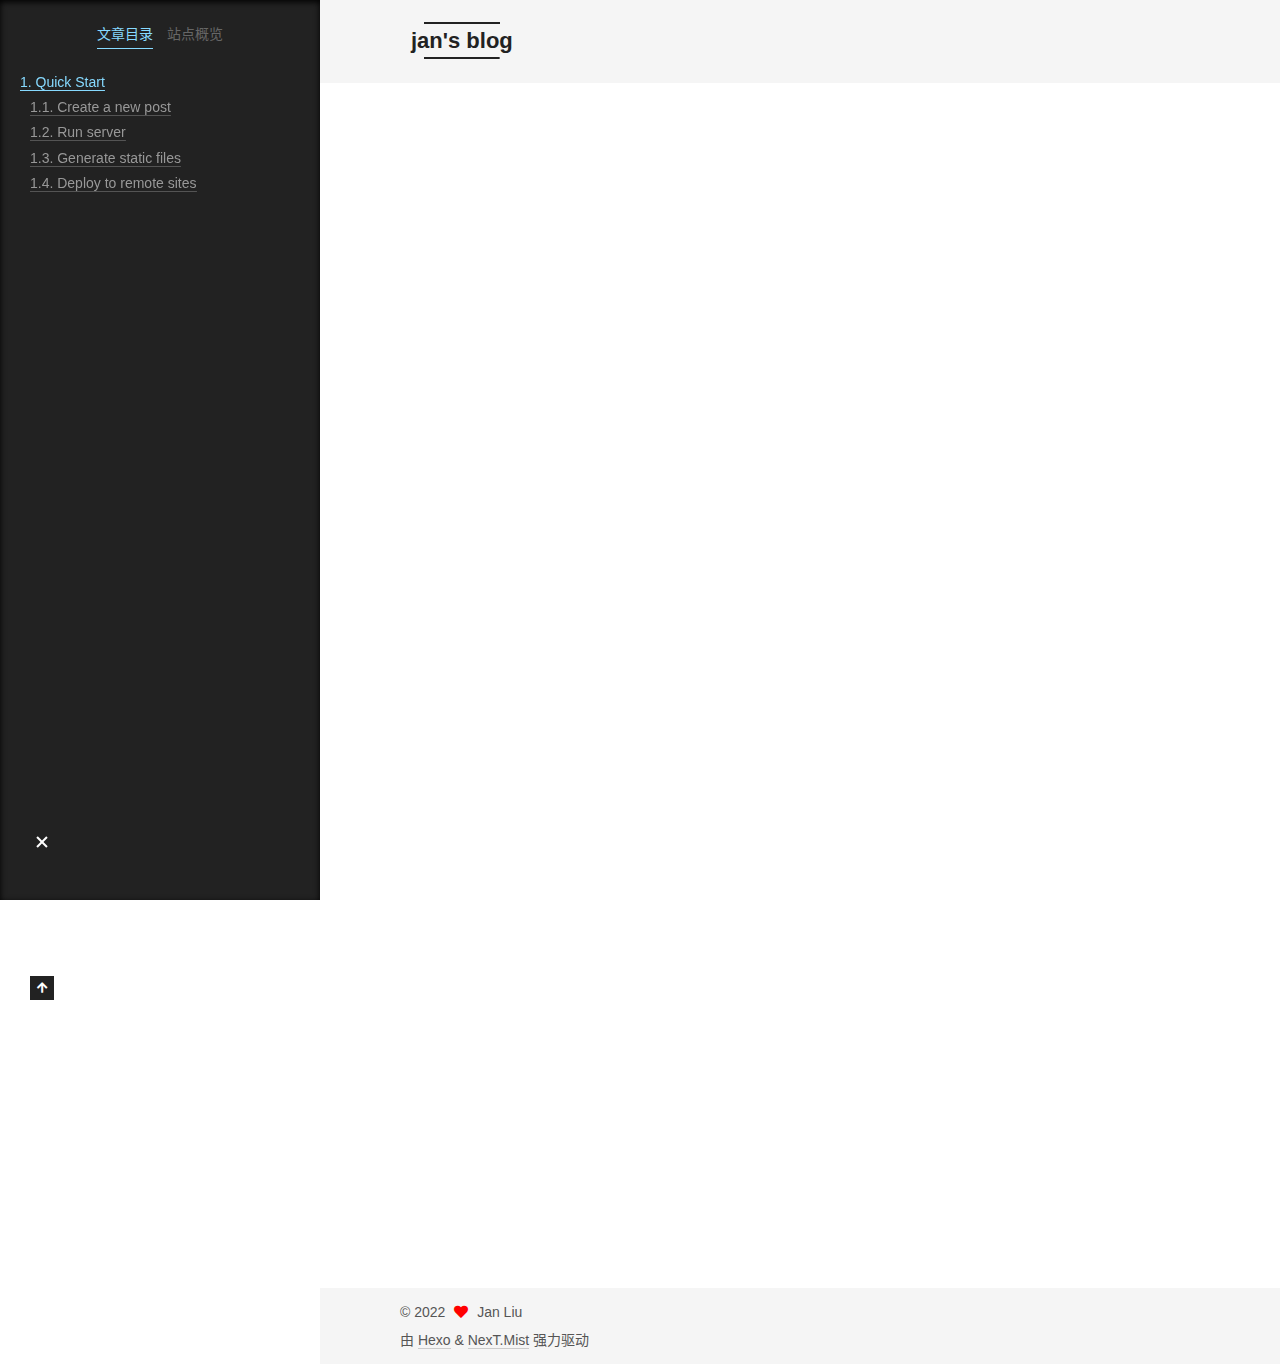
<file: 2022/03/19/hello-world/index.html>
<!DOCTYPE html>
<html lang="zh-CN">
<head>
  <meta charset="UTF-8">
<meta name="viewport" content="width=device-width, initial-scale=1, maximum-scale=2">
<meta name="theme-color" content="#222">
<meta name="generator" content="Hexo 6.1.0">
  <link rel="apple-touch-icon" sizes="180x180" href="/images/apple-touch-icon-next.png">
  <link rel="icon" type="image/png" sizes="32x32" href="/images/favicon-32x32-next.png">
  <link rel="icon" type="image/png" sizes="16x16" href="/images/favicon-16x16-next.png">
  <link rel="mask-icon" href="/images/logo.svg" color="#222">

<link rel="stylesheet" href="/css/main.css">


<link rel="stylesheet" href="/lib/font-awesome/css/all.min.css">

<script id="hexo-configurations">
    var NexT = window.NexT || {};
    var CONFIG = {"hostname":"example.com","root":"/","scheme":"Mist","version":"7.8.0","exturl":false,"sidebar":{"position":"left","display":"post","padding":18,"offset":12,"onmobile":false},"copycode":{"enable":false,"show_result":false,"style":null},"back2top":{"enable":true,"sidebar":false,"scrollpercent":false},"bookmark":{"enable":false,"color":"#222","save":"auto"},"fancybox":false,"mediumzoom":false,"lazyload":false,"pangu":false,"comments":{"style":"tabs","active":null,"storage":true,"lazyload":false,"nav":null},"algolia":{"hits":{"per_page":10},"labels":{"input_placeholder":"Search for Posts","hits_empty":"We didn't find any results for the search: ${query}","hits_stats":"${hits} results found in ${time} ms"}},"localsearch":{"enable":false,"trigger":"auto","top_n_per_article":1,"unescape":false,"preload":false},"motion":{"enable":true,"async":false,"transition":{"post_block":"fadeIn","post_header":"slideDownIn","post_body":"slideDownIn","coll_header":"slideLeftIn","sidebar":"slideUpIn"}}};
  </script>

  <meta name="description" content="Welcome to Hexo! This is your very first post. Check documentation for more info. If you get any problems when using Hexo, you can find the answer in troubleshooting or you can ask me on GitHub. Quick">
<meta property="og:type" content="article">
<meta property="og:title" content="Hello World">
<meta property="og:url" content="http://example.com/2022/03/19/hello-world/index.html">
<meta property="og:site_name" content="jan&#39;s blog">
<meta property="og:description" content="Welcome to Hexo! This is your very first post. Check documentation for more info. If you get any problems when using Hexo, you can find the answer in troubleshooting or you can ask me on GitHub. Quick">
<meta property="og:locale" content="zh_CN">
<meta property="article:published_time" content="2022-03-19T08:07:31.062Z">
<meta property="article:modified_time" content="2022-03-19T08:07:31.062Z">
<meta property="article:author" content="Jan Liu">
<meta name="twitter:card" content="summary">

<link rel="canonical" href="http://example.com/2022/03/19/hello-world/">


<script id="page-configurations">
  // https://hexo.io/docs/variables.html
  CONFIG.page = {
    sidebar: "",
    isHome : false,
    isPost : true,
    lang   : 'zh-CN'
  };
</script>

  <title>Hello World | jan's blog</title>
  






  <noscript>
  <style>
  .use-motion .brand,
  .use-motion .menu-item,
  .sidebar-inner,
  .use-motion .post-block,
  .use-motion .pagination,
  .use-motion .comments,
  .use-motion .post-header,
  .use-motion .post-body,
  .use-motion .collection-header { opacity: initial; }

  .use-motion .site-title,
  .use-motion .site-subtitle {
    opacity: initial;
    top: initial;
  }

  .use-motion .logo-line-before i { left: initial; }
  .use-motion .logo-line-after i { right: initial; }
  </style>
</noscript>

</head>

<body itemscope itemtype="http://schema.org/WebPage">
  <div class="container use-motion">
    <div class="headband"></div>

    <header class="header" itemscope itemtype="http://schema.org/WPHeader">
      <div class="header-inner"><div class="site-brand-container">
  <div class="site-nav-toggle">
    <div class="toggle" aria-label="切换导航栏">
      <span class="toggle-line toggle-line-first"></span>
      <span class="toggle-line toggle-line-middle"></span>
      <span class="toggle-line toggle-line-last"></span>
    </div>
  </div>

  <div class="site-meta">

    <a href="/" class="brand" rel="start">
      <span class="logo-line-before"><i></i></span>
      <h1 class="site-title">jan's blog</h1>
      <span class="logo-line-after"><i></i></span>
    </a>
      <p class="site-subtitle" itemprop="description">jan study daily</p>
  </div>

  <div class="site-nav-right">
    <div class="toggle popup-trigger">
    </div>
  </div>
</div>




<nav class="site-nav">
  <ul id="menu" class="main-menu menu">
        <li class="menu-item menu-item-home">

    <a href="/" rel="section"><i class="fa fa-home fa-fw"></i>首页</a>

  </li>
        <li class="menu-item menu-item-archives">

    <a href="/archives/" rel="section"><i class="fa fa-archive fa-fw"></i>归档</a>

  </li>
  </ul>
</nav>




</div>
    </header>

    
  <div class="back-to-top">
    <i class="fa fa-arrow-up"></i>
    <span>0%</span>
  </div>


    <main class="main">
      <div class="main-inner">
        <div class="content-wrap">
          

          <div class="content post posts-expand">
            

    
  
  
  <article itemscope itemtype="http://schema.org/Article" class="post-block" lang="zh-CN">
    <link itemprop="mainEntityOfPage" href="http://example.com/2022/03/19/hello-world/">

    <span hidden itemprop="author" itemscope itemtype="http://schema.org/Person">
      <meta itemprop="image" content="/images/avatar.gif">
      <meta itemprop="name" content="Jan Liu">
      <meta itemprop="description" content="">
    </span>

    <span hidden itemprop="publisher" itemscope itemtype="http://schema.org/Organization">
      <meta itemprop="name" content="jan's blog">
    </span>
      <header class="post-header">
        <h1 class="post-title" itemprop="name headline">
          Hello World
        </h1>

        <div class="post-meta">
            <span class="post-meta-item">
              <span class="post-meta-item-icon">
                <i class="far fa-calendar"></i>
              </span>
              <span class="post-meta-item-text">发表于</span>

              <time title="创建时间：2022-03-19 16:07:31" itemprop="dateCreated datePublished" datetime="2022-03-19T16:07:31+08:00">2022-03-19</time>
            </span>

          

        </div>
      </header>

    
    
    
    <div class="post-body" itemprop="articleBody">

      
        <p>Welcome to <a target="_blank" rel="noopener" href="https://hexo.io/">Hexo</a>! This is your very first post. Check <a target="_blank" rel="noopener" href="https://hexo.io/docs/">documentation</a> for more info. If you get any problems when using Hexo, you can find the answer in <a target="_blank" rel="noopener" href="https://hexo.io/docs/troubleshooting.html">troubleshooting</a> or you can ask me on <a target="_blank" rel="noopener" href="https://github.com/hexojs/hexo/issues">GitHub</a>.</p>
<h2 id="Quick-Start"><a href="#Quick-Start" class="headerlink" title="Quick Start"></a>Quick Start</h2><h3 id="Create-a-new-post"><a href="#Create-a-new-post" class="headerlink" title="Create a new post"></a>Create a new post</h3><figure class="highlight bash"><table><tr><td class="gutter"><pre><span class="line">1</span><br></pre></td><td class="code"><pre><span class="line">$ hexo new <span class="string">&quot;My New Post&quot;</span></span><br></pre></td></tr></table></figure>

<p>More info: <a target="_blank" rel="noopener" href="https://hexo.io/docs/writing.html">Writing</a></p>
<h3 id="Run-server"><a href="#Run-server" class="headerlink" title="Run server"></a>Run server</h3><figure class="highlight bash"><table><tr><td class="gutter"><pre><span class="line">1</span><br></pre></td><td class="code"><pre><span class="line">$ hexo server</span><br></pre></td></tr></table></figure>

<p>More info: <a target="_blank" rel="noopener" href="https://hexo.io/docs/server.html">Server</a></p>
<h3 id="Generate-static-files"><a href="#Generate-static-files" class="headerlink" title="Generate static files"></a>Generate static files</h3><figure class="highlight bash"><table><tr><td class="gutter"><pre><span class="line">1</span><br></pre></td><td class="code"><pre><span class="line">$ hexo generate</span><br></pre></td></tr></table></figure>

<p>More info: <a target="_blank" rel="noopener" href="https://hexo.io/docs/generating.html">Generating</a></p>
<h3 id="Deploy-to-remote-sites"><a href="#Deploy-to-remote-sites" class="headerlink" title="Deploy to remote sites"></a>Deploy to remote sites</h3><figure class="highlight bash"><table><tr><td class="gutter"><pre><span class="line">1</span><br></pre></td><td class="code"><pre><span class="line">$ hexo deploy</span><br></pre></td></tr></table></figure>

<p>More info: <a target="_blank" rel="noopener" href="https://hexo.io/docs/one-command-deployment.html">Deployment</a></p>

    </div>

    
    
    

      <footer class="post-footer">

        


        
      </footer>
    
  </article>
  
  
  



          </div>
          

<script>
  window.addEventListener('tabs:register', () => {
    let { activeClass } = CONFIG.comments;
    if (CONFIG.comments.storage) {
      activeClass = localStorage.getItem('comments_active') || activeClass;
    }
    if (activeClass) {
      let activeTab = document.querySelector(`a[href="#comment-${activeClass}"]`);
      if (activeTab) {
        activeTab.click();
      }
    }
  });
  if (CONFIG.comments.storage) {
    window.addEventListener('tabs:click', event => {
      if (!event.target.matches('.tabs-comment .tab-content .tab-pane')) return;
      let commentClass = event.target.classList[1];
      localStorage.setItem('comments_active', commentClass);
    });
  }
</script>

        </div>
          
  
  <div class="toggle sidebar-toggle">
    <span class="toggle-line toggle-line-first"></span>
    <span class="toggle-line toggle-line-middle"></span>
    <span class="toggle-line toggle-line-last"></span>
  </div>

  <aside class="sidebar">
    <div class="sidebar-inner">

      <ul class="sidebar-nav motion-element">
        <li class="sidebar-nav-toc">
          文章目录
        </li>
        <li class="sidebar-nav-overview">
          站点概览
        </li>
      </ul>

      <!--noindex-->
      <div class="post-toc-wrap sidebar-panel">
          <div class="post-toc motion-element"><ol class="nav"><li class="nav-item nav-level-2"><a class="nav-link" href="#Quick-Start"><span class="nav-number">1.</span> <span class="nav-text">Quick Start</span></a><ol class="nav-child"><li class="nav-item nav-level-3"><a class="nav-link" href="#Create-a-new-post"><span class="nav-number">1.1.</span> <span class="nav-text">Create a new post</span></a></li><li class="nav-item nav-level-3"><a class="nav-link" href="#Run-server"><span class="nav-number">1.2.</span> <span class="nav-text">Run server</span></a></li><li class="nav-item nav-level-3"><a class="nav-link" href="#Generate-static-files"><span class="nav-number">1.3.</span> <span class="nav-text">Generate static files</span></a></li><li class="nav-item nav-level-3"><a class="nav-link" href="#Deploy-to-remote-sites"><span class="nav-number">1.4.</span> <span class="nav-text">Deploy to remote sites</span></a></li></ol></li></ol></div>
      </div>
      <!--/noindex-->

      <div class="site-overview-wrap sidebar-panel">
        <div class="site-author motion-element" itemprop="author" itemscope itemtype="http://schema.org/Person">
  <p class="site-author-name" itemprop="name">Jan Liu</p>
  <div class="site-description" itemprop="description"></div>
</div>
<div class="site-state-wrap motion-element">
  <nav class="site-state">
      <div class="site-state-item site-state-posts">
          <a href="/archives/">
        
          <span class="site-state-item-count">1</span>
          <span class="site-state-item-name">日志</span>
        </a>
      </div>
  </nav>
</div>



      </div>

    </div>
  </aside>
  <div id="sidebar-dimmer"></div>


      </div>
    </main>

    <footer class="footer">
      <div class="footer-inner">
        

        

<div class="copyright">
  
  &copy; 
  <span itemprop="copyrightYear">2022</span>
  <span class="with-love">
    <i class="fa fa-heart"></i>
  </span>
  <span class="author" itemprop="copyrightHolder">Jan Liu</span>
</div>
  <div class="powered-by">由 <a href="https://hexo.io/" class="theme-link" rel="noopener" target="_blank">Hexo</a> & <a href="https://mist.theme-next.org/" class="theme-link" rel="noopener" target="_blank">NexT.Mist</a> 强力驱动
  </div>

        








      </div>
    </footer>
  </div>

  
  <script src="/lib/anime.min.js"></script>
  <script src="/lib/velocity/velocity.min.js"></script>
  <script src="/lib/velocity/velocity.ui.min.js"></script>

<script src="/js/utils.js"></script>

<script src="/js/motion.js"></script>


<script src="/js/schemes/muse.js"></script>


<script src="/js/next-boot.js"></script>




  















  

  

</body>
</html>
</file>
<file: css/main.css>
:root {
  --body-bg-color: #fff;
  --content-bg-color: #f5f5f5;
  --card-bg-color: #f5f5f5;
  --text-color: #555;
  --blockquote-color: #666;
  --link-color: #555;
  --link-hover-color: #222;
  --brand-color: #222;
  --brand-hover-color: #222;
  --table-row-odd-bg-color: #f9f9f9;
  --table-row-hover-bg-color: #f5f5f5;
  --menu-item-bg-color: #ddd;
  --btn-default-bg: transparent;
  --btn-default-color: var(--link-color);
  --btn-default-border-color: var(--link-color);
  --btn-default-hover-bg: transparent;
  --btn-default-hover-color: var(--link-hover-color);
  --btn-default-hover-border-color: var(--link-hover-color);
}
html {
  line-height: 1.15; /* 1 */
  -webkit-text-size-adjust: 100%; /* 2 */
}
body {
  margin: 0;
}
main {
  display: block;
}
h1 {
  font-size: 2em;
  margin: 0.67em 0;
}
hr {
  box-sizing: content-box; /* 1 */
  height: 0; /* 1 */
  overflow: visible; /* 2 */
}
pre {
  font-family: monospace, monospace; /* 1 */
  font-size: 1em; /* 2 */
}
a {
  background: transparent;
}
abbr[title] {
  border-bottom: none; /* 1 */
  text-decoration: underline; /* 2 */
  text-decoration: underline dotted; /* 2 */
}
b,
strong {
  font-weight: bolder;
}
code,
kbd,
samp {
  font-family: monospace, monospace; /* 1 */
  font-size: 1em; /* 2 */
}
small {
  font-size: 80%;
}
sub,
sup {
  font-size: 75%;
  line-height: 0;
  position: relative;
  vertical-align: baseline;
}
sub {
  bottom: -0.25em;
}
sup {
  top: -0.5em;
}
img {
  border-style: none;
}
button,
input,
optgroup,
select,
textarea {
  font-family: inherit; /* 1 */
  font-size: 100%; /* 1 */
  line-height: 1.15; /* 1 */
  margin: 0; /* 2 */
}
button,
input {
/* 1 */
  overflow: visible;
}
button,
select {
/* 1 */
  text-transform: none;
}
button,
[type='button'],
[type='reset'],
[type='submit'] {
  -webkit-appearance: button;
}
button::-moz-focus-inner,
[type='button']::-moz-focus-inner,
[type='reset']::-moz-focus-inner,
[type='submit']::-moz-focus-inner {
  border-style: none;
  padding: 0;
}
button:-moz-focusring,
[type='button']:-moz-focusring,
[type='reset']:-moz-focusring,
[type='submit']:-moz-focusring {
  outline: 1px dotted ButtonText;
}
fieldset {
  padding: 0.35em 0.75em 0.625em;
}
legend {
  box-sizing: border-box; /* 1 */
  color: inherit; /* 2 */
  display: table; /* 1 */
  max-width: 100%; /* 1 */
  padding: 0; /* 3 */
  white-space: normal; /* 1 */
}
progress {
  vertical-align: baseline;
}
textarea {
  overflow: auto;
}
[type='checkbox'],
[type='radio'] {
  box-sizing: border-box; /* 1 */
  padding: 0; /* 2 */
}
[type='number']::-webkit-inner-spin-button,
[type='number']::-webkit-outer-spin-button {
  height: auto;
}
[type='search'] {
  outline-offset: -2px; /* 2 */
  -webkit-appearance: textfield; /* 1 */
}
[type='search']::-webkit-search-decoration {
  -webkit-appearance: none;
}
::-webkit-file-upload-button {
  font: inherit; /* 2 */
  -webkit-appearance: button; /* 1 */
}
details {
  display: block;
}
summary {
  display: list-item;
}
template {
  display: none;
}
[hidden] {
  display: none;
}
::selection {
  background: #262a30;
  color: #eee;
}
html,
body {
  height: 100%;
}
body {
  background: var(--body-bg-color);
  color: var(--text-color);
  font-family: 'Lato', "PingFang SC", "Microsoft YaHei", sans-serif;
  font-size: 1em;
  line-height: 2;
}
@media (max-width: 991px) {
  body {
    padding-left: 0 !important;
    padding-right: 0 !important;
  }
}
h1,
h2,
h3,
h4,
h5,
h6 {
  font-family: 'Lato', "PingFang SC", "Microsoft YaHei", sans-serif;
  font-weight: bold;
  line-height: 1.5;
  margin: 20px 0 15px;
}
h1 {
  font-size: 1.5em;
}
h2 {
  font-size: 1.375em;
}
h3 {
  font-size: 1.25em;
}
h4 {
  font-size: 1.125em;
}
h5 {
  font-size: 1em;
}
h6 {
  font-size: 0.875em;
}
p {
  margin: 0 0 20px 0;
}
a,
span.exturl {
  border-bottom: 1px solid #ccc;
  color: var(--link-color);
  outline: 0;
  text-decoration: none;
  overflow-wrap: break-word;
  word-wrap: break-word;
  cursor: pointer;
}
a:hover,
span.exturl:hover {
  border-bottom-color: var(--link-hover-color);
  color: var(--link-hover-color);
}
iframe,
img,
video {
  display: block;
  margin-left: auto;
  margin-right: auto;
  max-width: 100%;
}
hr {
  background-image: repeating-linear-gradient(-45deg, #ddd, #ddd 4px, transparent 4px, transparent 8px);
  border: 0;
  height: 3px;
  margin: 40px 0;
}
blockquote {
  border-left: 4px solid #ddd;
  color: var(--blockquote-color);
  margin: 0;
  padding: 0 15px;
}
blockquote cite::before {
  content: '-';
  padding: 0 5px;
}
dt {
  font-weight: bold;
}
dd {
  margin: 0;
  padding: 0;
}
kbd {
  background-color: #f5f5f5;
  background-image: linear-gradient(#eee, #fff, #eee);
  border: 1px solid #ccc;
  border-radius: 0.2em;
  box-shadow: 0.1em 0.1em 0.2em rgba(0,0,0,0.1);
  color: #555;
  font-family: inherit;
  padding: 0.1em 0.3em;
  white-space: nowrap;
}
.table-container {
  overflow: auto;
}
table {
  border-collapse: collapse;
  border-spacing: 0;
  font-size: 0.875em;
  margin: 0 0 20px 0;
  width: 100%;
}
tbody tr:nth-of-type(odd) {
  background: var(--table-row-odd-bg-color);
}
tbody tr:hover {
  background: var(--table-row-hover-bg-color);
}
caption,
th,
td {
  font-weight: normal;
  padding: 8px;
  vertical-align: middle;
}
th,
td {
  border: 1px solid #ddd;
  border-bottom: 3px solid #ddd;
}
th {
  font-weight: 700;
  padding-bottom: 10px;
}
td {
  border-bottom-width: 1px;
}
.btn {
  background: var(--btn-default-bg);
  border: 2px solid var(--btn-default-border-color);
  border-radius: 0;
  color: var(--btn-default-color);
  display: inline-block;
  font-size: 0.875em;
  line-height: 2;
  padding: 0 20px;
  text-decoration: none;
  transition-property: background-color;
  transition-delay: 0s;
  transition-duration: 0.2s;
  transition-timing-function: ease-in-out;
}
.btn:hover {
  background: var(--btn-default-hover-bg);
  border-color: var(--btn-default-hover-border-color);
  color: var(--btn-default-hover-color);
}
.btn + .btn {
  margin: 0 0 8px 8px;
}
.btn .fa-fw {
  text-align: left;
  width: 1.285714285714286em;
}
.toggle {
  line-height: 0;
}
.toggle .toggle-line {
  background: #fff;
  display: inline-block;
  height: 2px;
  left: 0;
  position: relative;
  top: 0;
  transition: all 0.4s;
  vertical-align: top;
  width: 100%;
}
.toggle .toggle-line:not(:first-child) {
  margin-top: 3px;
}
.toggle.toggle-arrow .toggle-line-first {
  left: 50%;
  top: 2px;
  transform: rotate(45deg);
  width: 50%;
}
.toggle.toggle-arrow .toggle-line-middle {
  left: 2px;
  width: 90%;
}
.toggle.toggle-arrow .toggle-line-last {
  left: 50%;
  top: -2px;
  transform: rotate(-45deg);
  width: 50%;
}
.toggle.toggle-close .toggle-line-first {
  transform: rotate(-45deg);
  top: 5px;
}
.toggle.toggle-close .toggle-line-middle {
  opacity: 0;
}
.toggle.toggle-close .toggle-line-last {
  transform: rotate(45deg);
  top: -5px;
}
.highlight,
pre {
  background: #f7f7f7;
  color: #4d4d4c;
  line-height: 1.6;
  margin: 0 auto 20px;
}
pre,
code {
  font-family: consolas, Menlo, monospace, "PingFang SC", "Microsoft YaHei";
}
code {
  background: #eee;
  border-radius: 3px;
  color: #555;
  padding: 2px 4px;
  overflow-wrap: break-word;
  word-wrap: break-word;
}
.highlight *::selection {
  background: #d6d6d6;
}
.highlight pre {
  border: 0;
  margin: 0;
  padding: 10px 0;
}
.highlight table {
  border: 0;
  margin: 0;
  width: auto;
}
.highlight td {
  border: 0;
  padding: 0;
}
.highlight figcaption {
  background: #eff2f3;
  color: #4d4d4c;
  display: flex;
  font-size: 0.875em;
  justify-content: space-between;
  line-height: 1.2;
  padding: 0.5em;
}
.highlight figcaption a {
  color: #4d4d4c;
}
.highlight figcaption a:hover {
  border-bottom-color: #4d4d4c;
}
.highlight .gutter {
  -moz-user-select: none;
  -ms-user-select: none;
  -webkit-user-select: none;
  user-select: none;
}
.highlight .gutter pre {
  background: #eff2f3;
  color: #869194;
  padding-left: 10px;
  padding-right: 10px;
  text-align: right;
}
.highlight .code pre {
  background: #f7f7f7;
  padding-left: 10px;
  width: 100%;
}
.gist table {
  width: auto;
}
.gist table td {
  border: 0;
}
pre {
  overflow: auto;
  padding: 10px;
}
pre code {
  background: none;
  color: #4d4d4c;
  font-size: 0.875em;
  padding: 0;
  text-shadow: none;
}
pre .deletion {
  background: #fdd;
}
pre .addition {
  background: #dfd;
}
pre .meta {
  color: #eab700;
  -moz-user-select: none;
  -ms-user-select: none;
  -webkit-user-select: none;
  user-select: none;
}
pre .comment {
  color: #8e908c;
}
pre .variable,
pre .attribute,
pre .tag,
pre .name,
pre .regexp,
pre .ruby .constant,
pre .xml .tag .title,
pre .xml .pi,
pre .xml .doctype,
pre .html .doctype,
pre .css .id,
pre .css .class,
pre .css .pseudo {
  color: #c82829;
}
pre .number,
pre .preprocessor,
pre .built_in,
pre .builtin-name,
pre .literal,
pre .params,
pre .constant,
pre .command {
  color: #f5871f;
}
pre .ruby .class .title,
pre .css .rules .attribute,
pre .string,
pre .symbol,
pre .value,
pre .inheritance,
pre .header,
pre .ruby .symbol,
pre .xml .cdata,
pre .special,
pre .formula {
  color: #718c00;
}
pre .title,
pre .css .hexcolor {
  color: #3e999f;
}
pre .function,
pre .python .decorator,
pre .python .title,
pre .ruby .function .title,
pre .ruby .title .keyword,
pre .perl .sub,
pre .javascript .title,
pre .coffeescript .title {
  color: #4271ae;
}
pre .keyword,
pre .javascript .function {
  color: #8959a8;
}
.blockquote-center {
  border-left: none;
  margin: 40px 0;
  padding: 0;
  position: relative;
  text-align: center;
}
.blockquote-center .fa {
  display: block;
  opacity: 0.6;
  position: absolute;
  width: 100%;
}
.blockquote-center .fa-quote-left {
  border-top: 1px solid #ccc;
  text-align: left;
  top: -20px;
}
.blockquote-center .fa-quote-right {
  border-bottom: 1px solid #ccc;
  text-align: right;
  bottom: -20px;
}
.blockquote-center p,
.blockquote-center div {
  text-align: center;
}
.post-body .group-picture img {
  margin: 0 auto;
  padding: 0 3px;
}
.group-picture-row {
  margin-bottom: 6px;
  overflow: hidden;
}
.group-picture-column {
  float: left;
  margin-bottom: 10px;
}
.post-body .label {
  color: #555;
  display: inline;
  padding: 0 2px;
}
.post-body .label.default {
  background: #f0f0f0;
}
.post-body .label.primary {
  background: #efe6f7;
}
.post-body .label.info {
  background: #e5f2f8;
}
.post-body .label.success {
  background: #e7f4e9;
}
.post-body .label.warning {
  background: #fcf6e1;
}
.post-body .label.danger {
  background: #fae8eb;
}
.post-body .tabs {
  margin-bottom: 20px;
}
.post-body .tabs,
.tabs-comment {
  display: block;
  padding-top: 10px;
  position: relative;
}
.post-body .tabs ul.nav-tabs,
.tabs-comment ul.nav-tabs {
  display: flex;
  flex-wrap: wrap;
  margin: 0;
  margin-bottom: -1px;
  padding: 0;
}
@media (max-width: 413px) {
  .post-body .tabs ul.nav-tabs,
  .tabs-comment ul.nav-tabs {
    display: block;
    margin-bottom: 5px;
  }
}
.post-body .tabs ul.nav-tabs li.tab,
.tabs-comment ul.nav-tabs li.tab {
  border-bottom: 1px solid #ddd;
  border-left: 1px solid transparent;
  border-right: 1px solid transparent;
  border-top: 3px solid transparent;
  flex-grow: 1;
  list-style-type: none;
  border-radius: 0 0 0 0;
}
@media (max-width: 413px) {
  .post-body .tabs ul.nav-tabs li.tab,
  .tabs-comment ul.nav-tabs li.tab {
    border-bottom: 1px solid transparent;
    border-left: 3px solid transparent;
    border-right: 1px solid transparent;
    border-top: 1px solid transparent;
  }
}
@media (max-width: 413px) {
  .post-body .tabs ul.nav-tabs li.tab,
  .tabs-comment ul.nav-tabs li.tab {
    border-radius: 0;
  }
}
.post-body .tabs ul.nav-tabs li.tab a,
.tabs-comment ul.nav-tabs li.tab a {
  border-bottom: initial;
  display: block;
  line-height: 1.8;
  outline: 0;
  padding: 0.25em 0.75em;
  text-align: center;
  transition-delay: 0s;
  transition-duration: 0.2s;
  transition-timing-function: ease-out;
}
.post-body .tabs ul.nav-tabs li.tab a i,
.tabs-comment ul.nav-tabs li.tab a i {
  width: 1.285714285714286em;
}
.post-body .tabs ul.nav-tabs li.tab.active,
.tabs-comment ul.nav-tabs li.tab.active {
  border-bottom: 1px solid transparent;
  border-left: 1px solid #ddd;
  border-right: 1px solid #ddd;
  border-top: 3px solid #fc6423;
}
@media (max-width: 413px) {
  .post-body .tabs ul.nav-tabs li.tab.active,
  .tabs-comment ul.nav-tabs li.tab.active {
    border-bottom: 1px solid #ddd;
    border-left: 3px solid #fc6423;
    border-right: 1px solid #ddd;
    border-top: 1px solid #ddd;
  }
}
.post-body .tabs ul.nav-tabs li.tab.active a,
.tabs-comment ul.nav-tabs li.tab.active a {
  color: var(--link-color);
  cursor: default;
}
.post-body .tabs .tab-content .tab-pane,
.tabs-comment .tab-content .tab-pane {
  border: 1px solid #ddd;
  border-top: 0;
  padding: 20px 20px 0 20px;
  border-radius: 0;
}
.post-body .tabs .tab-content .tab-pane:not(.active),
.tabs-comment .tab-content .tab-pane:not(.active) {
  display: none;
}
.post-body .tabs .tab-content .tab-pane.active,
.tabs-comment .tab-content .tab-pane.active {
  display: block;
}
.post-body .tabs .tab-content .tab-pane.active:nth-of-type(1),
.tabs-comment .tab-content .tab-pane.active:nth-of-type(1) {
  border-radius: 0 0 0 0;
}
@media (max-width: 413px) {
  .post-body .tabs .tab-content .tab-pane.active:nth-of-type(1),
  .tabs-comment .tab-content .tab-pane.active:nth-of-type(1) {
    border-radius: 0;
  }
}
.post-body .note {
  border-radius: 3px;
  margin-bottom: 20px;
  padding: 1em;
  position: relative;
  border: 1px solid #eee;
  border-left-width: 5px;
}
.post-body .note h2,
.post-body .note h3,
.post-body .note h4,
.post-body .note h5,
.post-body .note h6 {
  margin-top: 0;
  border-bottom: initial;
  margin-bottom: 0;
  padding-top: 0;
}
.post-body .note p:first-child,
.post-body .note ul:first-child,
.post-body .note ol:first-child,
.post-body .note table:first-child,
.post-body .note pre:first-child,
.post-body .note blockquote:first-child,
.post-body .note img:first-child {
  margin-top: 0;
}
.post-body .note p:last-child,
.post-body .note ul:last-child,
.post-body .note ol:last-child,
.post-body .note table:last-child,
.post-body .note pre:last-child,
.post-body .note blockquote:last-child,
.post-body .note img:last-child {
  margin-bottom: 0;
}
.post-body .note.default {
  border-left-color: #777;
}
.post-body .note.default h2,
.post-body .note.default h3,
.post-body .note.default h4,
.post-body .note.default h5,
.post-body .note.default h6 {
  color: #777;
}
.post-body .note.primary {
  border-left-color: #6f42c1;
}
.post-body .note.primary h2,
.post-body .note.primary h3,
.post-body .note.primary h4,
.post-body .note.primary h5,
.post-body .note.primary h6 {
  color: #6f42c1;
}
.post-body .note.info {
  border-left-color: #428bca;
}
.post-body .note.info h2,
.post-body .note.info h3,
.post-body .note.info h4,
.post-body .note.info h5,
.post-body .note.info h6 {
  color: #428bca;
}
.post-body .note.success {
  border-left-color: #5cb85c;
}
.post-body .note.success h2,
.post-body .note.success h3,
.post-body .note.success h4,
.post-body .note.success h5,
.post-body .note.success h6 {
  color: #5cb85c;
}
.post-body .note.warning {
  border-left-color: #f0ad4e;
}
.post-body .note.warning h2,
.post-body .note.warning h3,
.post-body .note.warning h4,
.post-body .note.warning h5,
.post-body .note.warning h6 {
  color: #f0ad4e;
}
.post-body .note.danger {
  border-left-color: #d9534f;
}
.post-body .note.danger h2,
.post-body .note.danger h3,
.post-body .note.danger h4,
.post-body .note.danger h5,
.post-body .note.danger h6 {
  color: #d9534f;
}
.pagination .prev,
.pagination .next,
.pagination .page-number,
.pagination .space {
  display: inline-block;
  margin: 0 10px;
  padding: 0 11px;
  position: relative;
  top: -1px;
}
@media (max-width: 767px) {
  .pagination .prev,
  .pagination .next,
  .pagination .page-number,
  .pagination .space {
    margin: 0 5px;
  }
}
.pagination {
  border-top: 1px solid #eee;
  margin: 120px 0 0;
  text-align: center;
}
.pagination .prev,
.pagination .next,
.pagination .page-number {
  border-bottom: 0;
  border-top: 1px solid #eee;
  transition-property: border-color;
  transition-delay: 0s;
  transition-duration: 0.2s;
  transition-timing-function: ease-in-out;
}
.pagination .prev:hover,
.pagination .next:hover,
.pagination .page-number:hover {
  border-top-color: #222;
}
.pagination .space {
  margin: 0;
  padding: 0;
}
.pagination .prev {
  margin-left: 0;
}
.pagination .next {
  margin-right: 0;
}
.pagination .page-number.current {
  background: #ccc;
  border-top-color: #ccc;
  color: #fff;
}
@media (max-width: 767px) {
  .pagination {
    border-top: none;
  }
  .pagination .prev,
  .pagination .next,
  .pagination .page-number {
    border-bottom: 1px solid #eee;
    border-top: 0;
    margin-bottom: 10px;
    padding: 0 10px;
  }
  .pagination .prev:hover,
  .pagination .next:hover,
  .pagination .page-number:hover {
    border-bottom-color: #222;
  }
}
.comments {
  margin-top: 60px;
  overflow: hidden;
}
.comment-button-group {
  display: flex;
  flex-wrap: wrap-reverse;
  justify-content: center;
  margin: 1em 0;
}
.comment-button-group .comment-button {
  margin: 0.1em 0.2em;
}
.comment-button-group .comment-button.active {
  background: var(--btn-default-hover-bg);
  border-color: var(--btn-default-hover-border-color);
  color: var(--btn-default-hover-color);
}
.comment-position {
  display: none;
}
.comment-position.active {
  display: block;
}
.tabs-comment {
  background: var(--content-bg-color);
  margin-top: 4em;
  padding-top: 0;
}
.tabs-comment .comments {
  border: 0;
  box-shadow: none;
  margin-top: 0;
  padding-top: 0;
}
.container {
  min-height: 100%;
  position: relative;
}
.main-inner {
  margin: 0 auto;
  width: 700px;
}
@media (min-width: 1200px) {
  .main-inner {
    width: 800px;
  }
}
@media (min-width: 1600px) {
  .main-inner {
    width: 900px;
  }
}
@media (max-width: 767px) {
  .content-wrap {
    padding: 0 20px;
  }
}
.header {
  background: transparent;
}
.header-inner {
  margin: 0 auto;
  width: 700px;
}
@media (min-width: 1200px) {
  .header-inner {
    width: 800px;
  }
}
@media (min-width: 1600px) {
  .header-inner {
    width: 900px;
  }
}
.site-brand-container {
  display: flex;
  flex-shrink: 0;
  padding: 0 10px;
}
.headband {
  background: #222;
  height: 3px;
}
.site-meta {
  flex-grow: 1;
  text-align: left;
}
@media (max-width: 767px) {
  .site-meta {
    text-align: center;
  }
}
.brand {
  border-bottom: none;
  color: var(--brand-color);
  display: inline-block;
  line-height: 1.375em;
  padding: 0 40px;
  position: relative;
}
.brand:hover {
  color: var(--brand-hover-color);
}
.site-title {
  font-family: 'Lato', "PingFang SC", "Microsoft YaHei", sans-serif;
  font-size: 1.375em;
  font-weight: normal;
  margin: 0;
}
.site-subtitle {
  color: #999;
  font-size: 0.8125em;
  margin: 10px 0;
}
.use-motion .brand {
  opacity: 0;
}
.use-motion .site-title,
.use-motion .site-subtitle,
.use-motion .custom-logo-image {
  opacity: 0;
  position: relative;
  top: -10px;
}
.site-nav-toggle,
.site-nav-right {
  display: none;
}
@media (max-width: 767px) {
  .site-nav-toggle,
  .site-nav-right {
    display: flex;
    flex-direction: column;
    justify-content: center;
  }
}
.site-nav-toggle .toggle,
.site-nav-right .toggle {
  color: var(--text-color);
  padding: 10px;
  width: 22px;
}
.site-nav-toggle .toggle .toggle-line,
.site-nav-right .toggle .toggle-line {
  background: var(--text-color);
  border-radius: 1px;
}
.site-nav {
  display: block;
}
@media (max-width: 767px) {
  .site-nav {
    clear: both;
    display: none;
  }
}
.site-nav.site-nav-on {
  display: block;
}
.menu {
  margin-top: 20px;
  padding-left: 0;
  text-align: center;
}
.menu-item {
  display: inline-block;
  list-style: none;
  margin: 0 10px;
}
@media (max-width: 767px) {
  .menu-item {
    display: block;
    margin-top: 10px;
  }
  .menu-item.menu-item-search {
    display: none;
  }
}
.menu-item a,
.menu-item span.exturl {
  border-bottom: 0;
  display: block;
  font-size: 0.8125em;
  transition-property: border-color;
  transition-delay: 0s;
  transition-duration: 0.2s;
  transition-timing-function: ease-in-out;
}
@media (hover: none) {
  .menu-item a:hover,
  .menu-item span.exturl:hover {
    border-bottom-color: transparent !important;
  }
}
.menu-item .fa,
.menu-item .fab,
.menu-item .far,
.menu-item .fas {
  margin-right: 8px;
}
.menu-item .badge {
  display: inline-block;
  font-weight: bold;
  line-height: 1;
  margin-left: 0.35em;
  margin-top: 0.35em;
  text-align: center;
  white-space: nowrap;
}
@media (max-width: 767px) {
  .menu-item .badge {
    float: right;
    margin-left: 0;
  }
}
.menu-item-active a,
.menu .menu-item a:hover,
.menu .menu-item span.exturl:hover {
  background: var(--menu-item-bg-color);
}
.use-motion .menu-item {
  opacity: 0;
}
.sidebar {
  background: #222;
  bottom: 0;
  box-shadow: inset 0 2px 6px #000;
  position: fixed;
  top: 0;
}
@media (max-width: 991px) {
  .sidebar {
    display: none;
  }
}
.sidebar-inner {
  color: #999;
  padding: 18px 10px;
  text-align: center;
}
.cc-license {
  margin-top: 10px;
  text-align: center;
}
.cc-license .cc-opacity {
  border-bottom: none;
  opacity: 0.7;
}
.cc-license .cc-opacity:hover {
  opacity: 0.9;
}
.cc-license img {
  display: inline-block;
}
.site-author-image {
  border: 2px solid #333;
  display: block;
  margin: 0 auto;
  max-width: 96px;
  padding: 2px;
}
.site-author-name {
  color: #f5f5f5;
  font-weight: normal;
  margin: 5px 0 0;
  text-align: center;
}
.site-description {
  color: #999;
  font-size: 1em;
  margin-top: 5px;
  text-align: center;
}
.links-of-author {
  margin-top: 15px;
}
.links-of-author a,
.links-of-author span.exturl {
  border-bottom-color: #555;
  display: inline-block;
  font-size: 0.8125em;
  margin-bottom: 10px;
  margin-right: 10px;
  vertical-align: middle;
}
.links-of-author a::before,
.links-of-author span.exturl::before {
  background: #ffc214;
  border-radius: 50%;
  content: ' ';
  display: inline-block;
  height: 4px;
  margin-right: 3px;
  vertical-align: middle;
  width: 4px;
}
.sidebar-button {
  margin-top: 15px;
}
.sidebar-button a {
  border: 1px solid #fc6423;
  border-radius: 4px;
  color: #fc6423;
  display: inline-block;
  padding: 0 15px;
}
.sidebar-button a .fa,
.sidebar-button a .fab,
.sidebar-button a .far,
.sidebar-button a .fas {
  margin-right: 5px;
}
.sidebar-button a:hover {
  background: #fc6423;
  border: 1px solid #fc6423;
  color: #fff;
}
.sidebar-button a:hover .fa,
.sidebar-button a:hover .fab,
.sidebar-button a:hover .far,
.sidebar-button a:hover .fas {
  color: #fff;
}
.links-of-blogroll {
  font-size: 0.8125em;
  margin-top: 10px;
}
.links-of-blogroll-title {
  font-size: 0.875em;
  font-weight: 600;
  margin-top: 0;
}
.links-of-blogroll-list {
  list-style: none;
  margin: 0;
  padding: 0;
}
#sidebar-dimmer {
  display: none;
}
@media (max-width: 767px) {
  #sidebar-dimmer {
    background: #000;
    display: block;
    height: 100%;
    left: 100%;
    opacity: 0;
    position: fixed;
    top: 0;
    width: 100%;
    z-index: 1100;
  }
  .sidebar-active + #sidebar-dimmer {
    opacity: 0.7;
    transform: translateX(-100%);
    transition: opacity 0.5s;
  }
}
.sidebar-nav {
  margin: 0;
  padding-bottom: 20px;
  padding-left: 0;
}
.sidebar-nav li {
  border-bottom: 1px solid transparent;
  color: #666;
  cursor: pointer;
  display: inline-block;
  font-size: 0.875em;
}
.sidebar-nav li.sidebar-nav-overview {
  margin-left: 10px;
}
.sidebar-nav li:hover {
  color: #f5f5f5;
}
.sidebar-nav .sidebar-nav-active {
  border-bottom-color: #87daff;
  color: #87daff;
}
.sidebar-nav .sidebar-nav-active:hover {
  color: #87daff;
}
.sidebar-panel {
  display: none;
  overflow-x: hidden;
  overflow-y: auto;
}
.sidebar-panel-active {
  display: block;
}
.sidebar-toggle {
  background: #222;
  bottom: 45px;
  cursor: pointer;
  height: 14px;
  left: 30px;
  padding: 5px;
  position: fixed;
  width: 14px;
  z-index: 1300;
}
@media (max-width: 991px) {
  .sidebar-toggle {
    left: 20px;
    opacity: 0.8;
    display: none;
  }
}
.sidebar-toggle:hover .toggle-line {
  background: #87daff;
}
.post-toc {
  font-size: 0.875em;
}
.post-toc ol {
  list-style: none;
  margin: 0;
  padding: 0 2px 5px 10px;
  text-align: left;
}
.post-toc ol > ol {
  padding-left: 0;
}
.post-toc ol a {
  transition-property: all;
  transition-delay: 0s;
  transition-duration: 0.2s;
  transition-timing-function: ease-in-out;
}
.post-toc .nav-item {
  line-height: 1.8;
  overflow: hidden;
  text-overflow: ellipsis;
  white-space: nowrap;
}
.post-toc .nav .nav-child {
  display: none;
}
.post-toc .nav .active > .nav-child {
  display: block;
}
.post-toc .nav .active-current > .nav-child {
  display: block;
}
.post-toc .nav .active-current > .nav-child > .nav-item {
  display: block;
}
.post-toc .nav .active > a {
  border-bottom-color: #87daff;
  color: #87daff;
}
.post-toc .nav .active-current > a {
  color: #87daff;
}
.post-toc .nav .active-current > a:hover {
  color: #87daff;
}
.site-state {
  display: flex;
  justify-content: center;
  line-height: 1.4;
  margin-top: 10px;
  overflow: hidden;
  text-align: center;
  white-space: nowrap;
}
.site-state-item {
  padding: 0 15px;
}
.site-state-item:not(:first-child) {
  border-left: 1px solid #333;
}
.site-state-item a {
  border-bottom: none;
}
.site-state-item-count {
  display: block;
  font-size: 1.25em;
  font-weight: 600;
  text-align: center;
}
.site-state-item-name {
  color: inherit;
  font-size: 0.875em;
}
.footer {
  color: #999;
  font-size: 0.875em;
  padding: 20px 0;
}
.footer.footer-fixed {
  bottom: 0;
  left: 0;
  position: absolute;
  right: 0;
}
.footer-inner {
  box-sizing: border-box;
  margin: 0 auto;
  text-align: center;
  width: 700px;
}
@media (min-width: 1200px) {
  .footer-inner {
    width: 800px;
  }
}
@media (min-width: 1600px) {
  .footer-inner {
    width: 900px;
  }
}
.languages {
  display: inline-block;
  font-size: 1.125em;
  position: relative;
}
.languages .lang-select-label span {
  margin: 0 0.5em;
}
.languages .lang-select {
  height: 100%;
  left: 0;
  opacity: 0;
  position: absolute;
  top: 0;
  width: 100%;
}
.with-love {
  color: #ff0000;
  display: inline-block;
  margin: 0 5px;
}
.powered-by,
.theme-info {
  display: inline-block;
}
@-moz-keyframes iconAnimate {
  0%, 100% {
    transform: scale(1);
  }
  10%, 30% {
    transform: scale(0.9);
  }
  20%, 40%, 60%, 80% {
    transform: scale(1.1);
  }
  50%, 70% {
    transform: scale(1.1);
  }
}
@-webkit-keyframes iconAnimate {
  0%, 100% {
    transform: scale(1);
  }
  10%, 30% {
    transform: scale(0.9);
  }
  20%, 40%, 60%, 80% {
    transform: scale(1.1);
  }
  50%, 70% {
    transform: scale(1.1);
  }
}
@-o-keyframes iconAnimate {
  0%, 100% {
    transform: scale(1);
  }
  10%, 30% {
    transform: scale(0.9);
  }
  20%, 40%, 60%, 80% {
    transform: scale(1.1);
  }
  50%, 70% {
    transform: scale(1.1);
  }
}
@keyframes iconAnimate {
  0%, 100% {
    transform: scale(1);
  }
  10%, 30% {
    transform: scale(0.9);
  }
  20%, 40%, 60%, 80% {
    transform: scale(1.1);
  }
  50%, 70% {
    transform: scale(1.1);
  }
}
.back-to-top {
  font-size: 12px;
  text-align: center;
  transition-delay: 0s;
  transition-duration: 0.2s;
  transition-timing-function: ease-in-out;
}
.back-to-top {
  background: #222;
  bottom: -100px;
  box-sizing: border-box;
  color: #fff;
  cursor: pointer;
  left: 30px;
  opacity: 1;
  padding: 0 6px;
  position: fixed;
  transition-property: bottom;
  z-index: 1300;
  width: 24px;
}
.back-to-top span {
  display: none;
}
.back-to-top:hover {
  color: #87daff;
}
.back-to-top.back-to-top-on {
  bottom: 19px;
}
@media (max-width: 991px) {
  .back-to-top {
    left: 20px;
    opacity: 0.8;
  }
}
.post-body {
  font-family: 'Lato', "PingFang SC", "Microsoft YaHei", sans-serif;
  overflow-wrap: break-word;
  word-wrap: break-word;
}
@media (min-width: 1200px) {
  .post-body {
    font-size: 1.125em;
  }
}
.post-body .exturl .fa {
  font-size: 0.875em;
  margin-left: 4px;
}
.post-body .image-caption,
.post-body .figure .caption {
  color: #999;
  font-size: 0.875em;
  font-weight: bold;
  line-height: 1;
  margin: -20px auto 15px;
  text-align: center;
}
.post-sticky-flag {
  display: inline-block;
  transform: rotate(30deg);
}
.post-button {
  margin-top: 40px;
  text-align: center;
}
.use-motion .post-block,
.use-motion .pagination,
.use-motion .comments {
  opacity: 0;
}
.use-motion .post-header {
  opacity: 0;
}
.use-motion .post-body {
  opacity: 0;
}
.use-motion .collection-header {
  opacity: 0;
}
.posts-collapse {
  margin-left: 35px;
  position: relative;
}
@media (max-width: 767px) {
  .posts-collapse {
    margin-left: 0px;
    margin-right: 0px;
  }
}
.posts-collapse .collection-title {
  font-size: 1.125em;
  position: relative;
}
.posts-collapse .collection-title::before {
  background: #999;
  border: 1px solid #fff;
  border-radius: 50%;
  content: ' ';
  height: 10px;
  left: 0;
  margin-left: -6px;
  margin-top: -4px;
  position: absolute;
  top: 50%;
  width: 10px;
}
.posts-collapse .collection-year {
  font-size: 1.5em;
  font-weight: bold;
  margin: 60px 0;
  position: relative;
}
.posts-collapse .collection-year::before {
  background: #bbb;
  border-radius: 50%;
  content: ' ';
  height: 8px;
  left: 0;
  margin-left: -4px;
  margin-top: -4px;
  position: absolute;
  top: 50%;
  width: 8px;
}
.posts-collapse .collection-header {
  display: block;
  margin: 0 0 0 20px;
}
.posts-collapse .collection-header small {
  color: #bbb;
  margin-left: 5px;
}
.posts-collapse .post-header {
  border-bottom: 1px dashed #ccc;
  margin: 30px 0;
  padding-left: 15px;
  position: relative;
  transition-property: border;
  transition-delay: 0s;
  transition-duration: 0.2s;
  transition-timing-function: ease-in-out;
}
.posts-collapse .post-header::before {
  background: #bbb;
  border: 1px solid #fff;
  border-radius: 50%;
  content: ' ';
  height: 6px;
  left: 0;
  margin-left: -4px;
  position: absolute;
  top: 0.75em;
  transition-property: background;
  width: 6px;
  transition-delay: 0s;
  transition-duration: 0.2s;
  transition-timing-function: ease-in-out;
}
.posts-collapse .post-header:hover {
  border-bottom-color: #666;
}
.posts-collapse .post-header:hover::before {
  background: #222;
}
.posts-collapse .post-meta {
  display: inline;
  font-size: 0.75em;
  margin-right: 10px;
}
.posts-collapse .post-title {
  display: inline;
}
.posts-collapse .post-title a,
.posts-collapse .post-title span.exturl {
  border-bottom: none;
  color: var(--link-color);
}
.posts-collapse .post-title .fa-external-link-alt {
  font-size: 0.875em;
  margin-left: 5px;
}
.posts-collapse::before {
  background: #f5f5f5;
  content: ' ';
  height: 100%;
  left: 0;
  margin-left: -2px;
  position: absolute;
  top: 1.25em;
  width: 4px;
}
.post-eof {
  background: #ccc;
  height: 1px;
  margin: 80px auto 60px;
  text-align: center;
  width: 8%;
}
.post-block:last-of-type .post-eof {
  display: none;
}
.content {
  padding-top: 40px;
}
@media (min-width: 992px) {
  .post-body {
    text-align: justify;
  }
}
@media (max-width: 991px) {
  .post-body {
    text-align: justify;
  }
}
.post-body h1,
.post-body h2,
.post-body h3,
.post-body h4,
.post-body h5,
.post-body h6 {
  padding-top: 10px;
}
.post-body h1 .header-anchor,
.post-body h2 .header-anchor,
.post-body h3 .header-anchor,
.post-body h4 .header-anchor,
.post-body h5 .header-anchor,
.post-body h6 .header-anchor {
  border-bottom-style: none;
  color: #ccc;
  float: right;
  margin-left: 10px;
  visibility: hidden;
}
.post-body h1 .header-anchor:hover,
.post-body h2 .header-anchor:hover,
.post-body h3 .header-anchor:hover,
.post-body h4 .header-anchor:hover,
.post-body h5 .header-anchor:hover,
.post-body h6 .header-anchor:hover {
  color: inherit;
}
.post-body h1:hover .header-anchor,
.post-body h2:hover .header-anchor,
.post-body h3:hover .header-anchor,
.post-body h4:hover .header-anchor,
.post-body h5:hover .header-anchor,
.post-body h6:hover .header-anchor {
  visibility: visible;
}
.post-body iframe,
.post-body img,
.post-body video {
  margin-bottom: 20px;
}
.post-body .video-container {
  height: 0;
  margin-bottom: 20px;
  overflow: hidden;
  padding-top: 75%;
  position: relative;
  width: 100%;
}
.post-body .video-container iframe,
.post-body .video-container object,
.post-body .video-container embed {
  height: 100%;
  left: 0;
  margin: 0;
  position: absolute;
  top: 0;
  width: 100%;
}
.post-gallery {
  align-items: center;
  display: grid;
  grid-gap: 10px;
  grid-template-columns: 1fr 1fr 1fr;
  margin-bottom: 20px;
}
@media (max-width: 767px) {
  .post-gallery {
    grid-template-columns: 1fr 1fr;
  }
}
.post-gallery a {
  border: 0;
}
.post-gallery img {
  margin: 0;
}
.posts-expand .post-header {
  font-size: 1.125em;
}
.posts-expand .post-title {
  font-size: 1.5em;
  font-weight: normal;
  margin: initial;
  text-align: center;
  overflow-wrap: break-word;
  word-wrap: break-word;
}
.posts-expand .post-title-link {
  border-bottom: none;
  color: var(--link-color);
  display: inline-block;
  position: relative;
  vertical-align: top;
}
.posts-expand .post-title-link::before {
  background: var(--link-color);
  bottom: 0;
  content: '';
  height: 2px;
  left: 0;
  position: absolute;
  transform: scaleX(0);
  visibility: hidden;
  width: 100%;
  transition-delay: 0s;
  transition-duration: 0.2s;
  transition-timing-function: ease-in-out;
}
.posts-expand .post-title-link:hover::before {
  transform: scaleX(1);
  visibility: visible;
}
.posts-expand .post-title-link .fa-external-link-alt {
  font-size: 0.875em;
  margin-left: 5px;
}
.posts-expand .post-meta {
  color: #999;
  font-family: 'Lato', "PingFang SC", "Microsoft YaHei", sans-serif;
  font-size: 0.75em;
  margin: 3px 0 60px 0;
  text-align: center;
}
.posts-expand .post-meta .post-description {
  font-size: 0.875em;
  margin-top: 2px;
}
.posts-expand .post-meta time {
  border-bottom: 1px dashed #999;
  cursor: pointer;
}
.post-meta .post-meta-item + .post-meta-item::before {
  content: '|';
  margin: 0 0.5em;
}
.post-meta-divider {
  margin: 0 0.5em;
}
.post-meta-item-icon {
  margin-right: 3px;
}
@media (max-width: 991px) {
  .post-meta-item-icon {
    display: inline-block;
  }
}
@media (max-width: 991px) {
  .post-meta-item-text {
    display: none;
  }
}
.post-nav {
  border-top: 1px solid #eee;
  display: flex;
  justify-content: space-between;
  margin-top: 15px;
  padding: 10px 5px 0;
}
.post-nav-item {
  flex: 1;
}
.post-nav-item a {
  border-bottom: none;
  display: block;
  font-size: 0.875em;
  line-height: 1.6;
  position: relative;
}
.post-nav-item a:active {
  top: 2px;
}
.post-nav-item .fa {
  font-size: 0.75em;
}
.post-nav-item:first-child {
  margin-right: 15px;
}
.post-nav-item:first-child .fa {
  margin-right: 5px;
}
.post-nav-item:last-child {
  margin-left: 15px;
  text-align: right;
}
.post-nav-item:last-child .fa {
  margin-left: 5px;
}
.rtl.post-body p,
.rtl.post-body a,
.rtl.post-body h1,
.rtl.post-body h2,
.rtl.post-body h3,
.rtl.post-body h4,
.rtl.post-body h5,
.rtl.post-body h6,
.rtl.post-body li,
.rtl.post-body ul,
.rtl.post-body ol {
  direction: rtl;
  font-family: UKIJ Ekran;
}
.rtl.post-title {
  font-family: UKIJ Ekran;
}
.post-tags {
  margin-top: 40px;
  text-align: center;
}
.post-tags a {
  display: inline-block;
  font-size: 0.8125em;
}
.post-tags a:not(:last-child) {
  margin-right: 10px;
}
.post-widgets {
  border-top: 1px solid #eee;
  margin-top: 15px;
  text-align: center;
}
.wp_rating {
  height: 20px;
  line-height: 20px;
  margin-top: 10px;
  padding-top: 6px;
  text-align: center;
}
.social-like {
  display: flex;
  font-size: 0.875em;
  justify-content: center;
  text-align: center;
}
.reward-container {
  margin: 20px auto;
  padding: 10px 0;
  text-align: center;
  width: 90%;
}
.reward-container button {
  background: transparent;
  border: 1px solid #fc6423;
  border-radius: 0;
  color: #fc6423;
  cursor: pointer;
  line-height: 2;
  outline: 0;
  padding: 0 15px;
  vertical-align: text-top;
}
.reward-container button:hover {
  background: #fc6423;
  border: 1px solid transparent;
  color: #fa9366;
}
#qr {
  padding-top: 20px;
}
#qr a {
  border: 0;
}
#qr img {
  display: inline-block;
  margin: 0.8em 2em 0 2em;
  max-width: 100%;
  width: 180px;
}
#qr p {
  text-align: center;
}
.category-all-page .category-all-title {
  text-align: center;
}
.category-all-page .category-all {
  margin-top: 20px;
}
.category-all-page .category-list {
  list-style: none;
  margin: 0;
  padding: 0;
}
.category-all-page .category-list-item {
  margin: 5px 10px;
}
.category-all-page .category-list-count {
  color: #bbb;
}
.category-all-page .category-list-count::before {
  content: ' (';
  display: inline;
}
.category-all-page .category-list-count::after {
  content: ') ';
  display: inline;
}
.category-all-page .category-list-child {
  padding-left: 10px;
}
.event-list {
  padding: 0;
}
.event-list hr {
  background: #222;
  margin: 20px 0 45px 0;
}
.event-list hr::after {
  background: #222;
  color: #fff;
  content: 'NOW';
  display: inline-block;
  font-weight: bold;
  padding: 0 5px;
  text-align: right;
}
.event-list .event {
  background: #222;
  margin: 20px 0;
  min-height: 40px;
  padding: 15px 0 15px 10px;
}
.event-list .event .event-summary {
  color: #fff;
  margin: 0;
  padding-bottom: 3px;
}
.event-list .event .event-summary::before {
  animation: dot-flash 1s alternate infinite ease-in-out;
  color: #fff;
  content: '\f111';
  display: inline-block;
  font-size: 10px;
  margin-right: 25px;
  vertical-align: middle;
  font-family: 'Font Awesome 5 Free';
  font-weight: 900;
}
.event-list .event .event-relative-time {
  color: #bbb;
  display: inline-block;
  font-size: 12px;
  font-weight: normal;
  padding-left: 12px;
}
.event-list .event .event-details {
  color: #fff;
  display: block;
  line-height: 18px;
  margin-left: 56px;
  padding-bottom: 6px;
  padding-top: 3px;
  text-indent: -24px;
}
.event-list .event .event-details::before {
  color: #fff;
  display: inline-block;
  margin-right: 9px;
  text-align: center;
  text-indent: 0;
  width: 14px;
  font-family: 'Font Awesome 5 Free';
  font-weight: 900;
}
.event-list .event .event-details.event-location::before {
  content: '\f041';
}
.event-list .event .event-details.event-duration::before {
  content: '\f017';
}
.event-list .event-past {
  background: #f5f5f5;
}
.event-list .event-past .event-summary,
.event-list .event-past .event-details {
  color: #bbb;
  opacity: 0.9;
}
.event-list .event-past .event-summary::before,
.event-list .event-past .event-details::before {
  animation: none;
  color: #bbb;
}
@-moz-keyframes dot-flash {
  from {
    opacity: 1;
    transform: scale(1);
  }
  to {
    opacity: 0;
    transform: scale(0.8);
  }
}
@-webkit-keyframes dot-flash {
  from {
    opacity: 1;
    transform: scale(1);
  }
  to {
    opacity: 0;
    transform: scale(0.8);
  }
}
@-o-keyframes dot-flash {
  from {
    opacity: 1;
    transform: scale(1);
  }
  to {
    opacity: 0;
    transform: scale(0.8);
  }
}
@keyframes dot-flash {
  from {
    opacity: 1;
    transform: scale(1);
  }
  to {
    opacity: 0;
    transform: scale(0.8);
  }
}
ul.breadcrumb {
  font-size: 0.75em;
  list-style: none;
  margin: 1em 0;
  padding: 0 2em;
  text-align: center;
}
ul.breadcrumb li {
  display: inline;
}
ul.breadcrumb li + li::before {
  content: '/\00a0';
  font-weight: normal;
  padding: 0.5em;
}
ul.breadcrumb li + li:last-child {
  font-weight: bold;
}
.tag-cloud {
  text-align: center;
}
.tag-cloud a {
  display: inline-block;
  margin: 10px;
}
.tag-cloud a:hover {
  color: var(--link-hover-color) !important;
}
hr {
  height: 2px;
  margin: 20px 0;
}
.btn {
  padding: 0 10px;
}
.headband {
  display: none;
}
.main-inner {
  padding-bottom: 80px;
}
@media (max-width: 767px) {
  .main-inner {
    width: auto;
  }
}
.content {
  padding-top: 80px;
}
@media (max-width: 767px) {
  .content {
    padding-top: 60px;
  }
}
.pagination {
  margin: 120px 0 0;
  text-align: left;
}
@media (max-width: 767px) {
  .pagination {
    margin: 80px 10px 0;
    text-align: center;
  }
}
.footer {
  background: var(--content-bg-color);
  color: var(--text-color);
  padding: 10px 0;
}
.footer-inner {
  text-align: left;
}
@media (max-width: 767px) {
  .footer-inner {
    text-align: center;
    width: auto;
  }
}
.header {
  background: var(--content-bg-color);
}
.header-inner {
  align-items: center;
  display: flex;
  padding: 20px 0;
}
@media (max-width: 767px) {
  .header-inner {
    display: block;
    padding: 10px 0;
    width: auto;
  }
}
.site-meta {
  line-height: normal;
}
.site-meta .brand {
  padding: 2px 1px;
}
@media (max-width: 767px) {
  .site-meta .brand {
    display: block;
  }
}
.site-meta .site-title {
  font-weight: bolder;
}
.logo-line-before,
.logo-line-after {
  display: block;
  margin: 0 auto;
  overflow: hidden;
  width: 75%;
}
@media (max-width: 767px) {
  .logo-line-before,
  .logo-line-after {
    display: none;
  }
}
.logo-line-before i,
.logo-line-after i {
  background: var(--brand-color);
  display: block;
  height: 2px;
  position: relative;
}
.use-motion .logo-line-before i {
  left: -100%;
}
.use-motion .logo-line-after i {
  right: -100%;
}
.site-subtitle {
  display: none;
}
.site-nav {
  flex-grow: 1;
}
@media (max-width: 767px) {
  .site-nav {
    padding: 10px 10px 0;
  }
}
.menu {
  margin: 0;
}
.menu .menu-item {
  margin: 0;
}
@media (max-width: 767px) {
  .menu .menu-item {
    margin-top: 5px;
  }
}
.menu .menu-item a,
.menu .menu-item span.exturl {
  border-radius: 2px;
  padding: 0 10px;
  transition-property: background;
}
@media (max-width: 767px) {
  .menu .menu-item a,
  .menu .menu-item span.exturl {
    text-align: left;
  }
}
.menu .menu-item .badge {
  background: #fff;
  border-radius: 10px;
  color: #555;
  padding: 1px 4px;
  text-shadow: 1px 1px 0 rgba(0,0,0,0.1);
}
.posts-expand.index .post-title,
.posts-expand.index .post-meta {
  text-align: left;
}
@media (max-width: 767px) {
  .posts-expand.index .post-title,
  .posts-expand.index .post-meta {
    text-align: center;
  }
}
.posts-expand.index .post-meta {
  margin: 5px 0 20px 0;
}
.posts-expand .post-eof {
  display: none;
}
.posts-expand .post-block:not(:first-child) {
  margin-top: 120px;
}
.posts-expand .post-title,
.posts-expand .post-meta {
  text-align: center;
}
.posts-expand .post-body img {
  margin-left: 0;
}
.posts-expand .post-tags {
  text-align: left;
}
.posts-expand .post-tags a {
  background: #f5f5f5;
  border-bottom: none;
  padding: 1px 5px;
}
.posts-expand .post-tags a:hover {
  background: #ccc;
}
.posts-expand .post-nav {
  margin-top: 40px;
}
.post-button {
  margin-top: 20px;
  text-align: left;
}
.post-button .btn {
  background: none;
  border: 0;
  border-bottom: 2px solid var(--btn-default-border-color);
  padding: 0;
  transition-property: border;
}
.post-button .btn:hover {
  border-bottom-color: var(--btn-default-hover-border-color);
}
.sidebar {
  left: -320px;
}
.sidebar.sidebar-active {
  left: 0;
}
.sidebar {
  width: 320px;
  z-index: 1200;
  transition-delay: 0s;
  transition-duration: 0.2s;
  transition-timing-function: ease-out;
}
.sidebar a,
.sidebar span.exturl {
  border-bottom-color: #555;
  color: #999;
}
.sidebar a:hover,
.sidebar span.exturl:hover {
  border-bottom-color: #eee;
  color: #eee;
}
.links-of-blogroll-item {
  padding: 2px 10px;
}
.links-of-blogroll-item a,
.links-of-blogroll-item span.exturl {
  box-sizing: border-box;
  display: inline-block;
  max-width: 280px;
  overflow: hidden;
  text-overflow: ellipsis;
  white-space: nowrap;
}
.sub-menu {
  margin: 10px 0;
}
.sub-menu .menu-item {
  display: inline-block;
}
</file>
